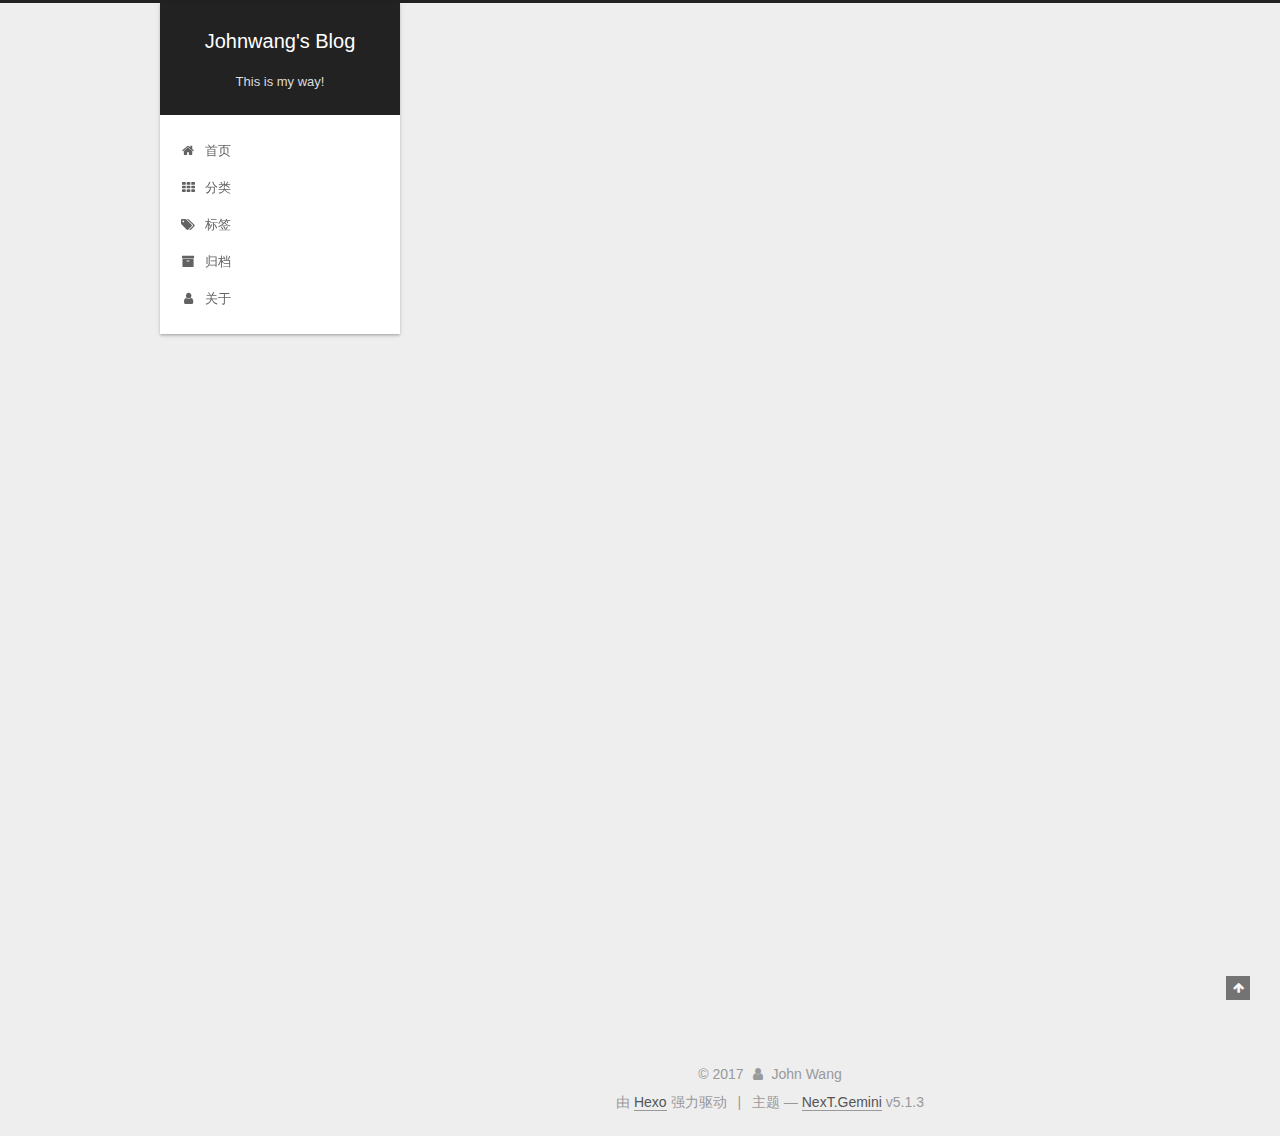
<file: index.html>
<!DOCTYPE html>



  


<html class="theme-next gemini use-motion" lang="zh-Hans">
<head>
  <meta charset="UTF-8"/>
<meta http-equiv="X-UA-Compatible" content="IE=edge" />
<meta name="viewport" content="width=device-width, initial-scale=1, maximum-scale=1"/>
<meta name="theme-color" content="#222">









<meta http-equiv="Cache-Control" content="no-transform" />
<meta http-equiv="Cache-Control" content="no-siteapp" />
















  
  
  <link href="/lib/fancybox/source/jquery.fancybox.css?v=2.1.5" rel="stylesheet" type="text/css" />







<link href="/lib/font-awesome/css/font-awesome.min.css?v=4.6.2" rel="stylesheet" type="text/css" />

<link href="/css/main.css?v=5.1.3" rel="stylesheet" type="text/css" />


  <link rel="apple-touch-icon" sizes="180x180" href="/images/apple-touch-icon.png?v=5.1.3">


  <link rel="icon" type="image/png" sizes="32x32" href="/images/favicon-32x32.png?v=5.1.3">


  <link rel="icon" type="image/png" sizes="16x16" href="/images/favicon-16x16.png?v=5.1.3">


  <link rel="mask-icon" href="/images/logo.svg?v=5.1.3" color="#222">





  <meta name="keywords" content="Hexo, NexT" />










<meta name="description" content="天下皆白 唯我独黑">
<meta property="og:type" content="website">
<meta property="og:title" content="Johnwang&#39;s Blog">
<meta property="og:url" content="http://yoursite.com/index.html">
<meta property="og:site_name" content="Johnwang&#39;s Blog">
<meta property="og:description" content="天下皆白 唯我独黑">
<meta property="og:locale" content="zh-Hans">
<meta name="twitter:card" content="summary">
<meta name="twitter:title" content="Johnwang&#39;s Blog">
<meta name="twitter:description" content="天下皆白 唯我独黑">



<script type="text/javascript" id="hexo.configurations">
  var NexT = window.NexT || {};
  var CONFIG = {
    root: '/',
    scheme: 'Gemini',
    version: '5.1.3',
    sidebar: {"position":"left","display":"post","offset":12,"b2t":false,"scrollpercent":false,"onmobile":false},
    fancybox: true,
    tabs: true,
    motion: {"enable":true,"async":false,"transition":{"post_block":"fadeIn","post_header":"slideDownIn","post_body":"slideDownIn","coll_header":"slideLeftIn","sidebar":"slideUpIn"}},
    duoshuo: {
      userId: '0',
      author: '博主'
    },
    algolia: {
      applicationID: '',
      apiKey: '',
      indexName: '',
      hits: {"per_page":10},
      labels: {"input_placeholder":"Search for Posts","hits_empty":"We didn't find any results for the search: ${query}","hits_stats":"${hits} results found in ${time} ms"}
    }
  };
</script>



  <link rel="canonical" href="http://yoursite.com/"/>





  <title>Johnwang's Blog</title>
  








</head>

<body itemscope itemtype="http://schema.org/WebPage" lang="zh-Hans">

  
  
    
  

  <div class="container sidebar-position-left 
  page-home">
    <div class="headband"></div>

    <header id="header" class="header" itemscope itemtype="http://schema.org/WPHeader">
      <div class="header-inner"><div class="site-brand-wrapper">
  <div class="site-meta ">
    

    <div class="custom-logo-site-title">
      <a href="/"  class="brand" rel="start">
        <span class="logo-line-before"><i></i></span>
        <span class="site-title">Johnwang's Blog</span>
        <span class="logo-line-after"><i></i></span>
      </a>
    </div>
      
        <p class="site-subtitle">This is my way!</p>
      
  </div>

  <div class="site-nav-toggle">
    <button>
      <span class="btn-bar"></span>
      <span class="btn-bar"></span>
      <span class="btn-bar"></span>
    </button>
  </div>
</div>

<nav class="site-nav">
  

  
    <ul id="menu" class="menu">
      
        
        <li class="menu-item menu-item-home">
          <a href="/" rel="section">
            
              <i class="menu-item-icon fa fa-fw fa-home"></i> <br />
            
            首页
          </a>
        </li>
      
        
        <li class="menu-item menu-item-categories">
          <a href="/categories/" rel="section">
            
              <i class="menu-item-icon fa fa-fw fa-th"></i> <br />
            
            分类
          </a>
        </li>
      
        
        <li class="menu-item menu-item-tags">
          <a href="/tags/" rel="section">
            
              <i class="menu-item-icon fa fa-fw fa-tags"></i> <br />
            
            标签
          </a>
        </li>
      
        
        <li class="menu-item menu-item-archives">
          <a href="/archives/" rel="section">
            
              <i class="menu-item-icon fa fa-fw fa-archive"></i> <br />
            
            归档
          </a>
        </li>
      
        
        <li class="menu-item menu-item-about">
          <a href="/about/" rel="section">
            
              <i class="menu-item-icon fa fa-fw fa-user"></i> <br />
            
            关于
          </a>
        </li>
      

      
    </ul>
  

  
</nav>



 </div>
    </header>

    <main id="main" class="main">
      <div class="main-inner">
        <div class="content-wrap">
          <div id="content" class="content">
            
  <section id="posts" class="posts-expand">
    
      

  

  
  
  

  <article class="post post-type-normal" itemscope itemtype="http://schema.org/Article">
  
  
  
  <div class="post-block">
    <link itemprop="mainEntityOfPage" href="http://yoursite.com/2017/11/15/hello-world/">

    <span hidden itemprop="author" itemscope itemtype="http://schema.org/Person">
      <meta itemprop="name" content="John Wang">
      <meta itemprop="description" content="">
      <meta itemprop="image" content="/images/avatar.gif">
    </span>

    <span hidden itemprop="publisher" itemscope itemtype="http://schema.org/Organization">
      <meta itemprop="name" content="Johnwang's Blog">
    </span>

    
      <header class="post-header">

        
        
          <h1 class="post-title" itemprop="name headline">
                
                <a class="post-title-link" href="/2017/11/15/hello-world/" itemprop="url">Hello World</a></h1>
        

        <div class="post-meta">
          <span class="post-time">
            
              <span class="post-meta-item-icon">
                <i class="fa fa-calendar-o"></i>
              </span>
              
                <span class="post-meta-item-text">发表于</span>
              
              <time title="创建于" itemprop="dateCreated datePublished" datetime="2017-11-15T16:29:51+08:00">
                2017-11-15
              </time>
            

            

            
          </span>

          

          
            
          

          
          

          

          

          

        </div>
      </header>
    

    
    
    
    <div class="post-body" itemprop="articleBody">

      
      

      
        
          
            <p>Welcome to <a href="https://hexo.io/" target="_blank" rel="external">Hexo</a>! This is your very first post. Check <a href="https://hexo.io/docs/" target="_blank" rel="external">documentation</a> for more info. If you get any problems when using Hexo, you can find the answer in <a href="https://hexo.io/docs/troubleshooting.html" target="_blank" rel="external">troubleshooting</a> or you can ask me on <a href="https://github.com/hexojs/hexo/issues" target="_blank" rel="external">GitHub</a>.</p>
<h2 id="Quick-Start"><a href="#Quick-Start" class="headerlink" title="Quick Start"></a>Quick Start</h2><h3 id="Create-a-new-post"><a href="#Create-a-new-post" class="headerlink" title="Create a new post"></a>Create a new post</h3><figure class="highlight bash"><table><tr><td class="gutter"><pre><span class="line">1</span><br></pre></td><td class="code"><pre><span class="line">$ hexo new <span class="string">"My New Post"</span></span><br></pre></td></tr></table></figure>
<p>More info: <a href="https://hexo.io/docs/writing.html" target="_blank" rel="external">Writing</a></p>
<h3 id="Run-server"><a href="#Run-server" class="headerlink" title="Run server"></a>Run server</h3><figure class="highlight bash"><table><tr><td class="gutter"><pre><span class="line">1</span><br></pre></td><td class="code"><pre><span class="line">$ hexo server</span><br></pre></td></tr></table></figure>
<p>More info: <a href="https://hexo.io/docs/server.html" target="_blank" rel="external">Server</a></p>
<h3 id="Generate-static-files"><a href="#Generate-static-files" class="headerlink" title="Generate static files"></a>Generate static files</h3><figure class="highlight bash"><table><tr><td class="gutter"><pre><span class="line">1</span><br></pre></td><td class="code"><pre><span class="line">$ hexo generate</span><br></pre></td></tr></table></figure>
<p>More info: <a href="https://hexo.io/docs/generating.html" target="_blank" rel="external">Generating</a></p>
<h3 id="Deploy-to-remote-sites"><a href="#Deploy-to-remote-sites" class="headerlink" title="Deploy to remote sites"></a>Deploy to remote sites</h3><figure class="highlight bash"><table><tr><td class="gutter"><pre><span class="line">1</span><br></pre></td><td class="code"><pre><span class="line">$ hexo deploy</span><br></pre></td></tr></table></figure>
<p>More info: <a href="https://hexo.io/docs/deployment.html" target="_blank" rel="external">Deployment</a></p>

          
        
      
    </div>
    
    
    

    

    

    

    <footer class="post-footer">
      

      

      

      
      
        <div class="post-eof"></div>
      
    </footer>
  </div>
  
  
  
  </article>


    
  </section>

  


          </div>
          


          

        </div>
        
          
  
  <div class="sidebar-toggle">
    <div class="sidebar-toggle-line-wrap">
      <span class="sidebar-toggle-line sidebar-toggle-line-first"></span>
      <span class="sidebar-toggle-line sidebar-toggle-line-middle"></span>
      <span class="sidebar-toggle-line sidebar-toggle-line-last"></span>
    </div>
  </div>

  <aside id="sidebar" class="sidebar">
    
    <div class="sidebar-inner">

      

      

      <section class="site-overview-wrap sidebar-panel sidebar-panel-active">
        <div class="site-overview">
          <div class="site-author motion-element" itemprop="author" itemscope itemtype="http://schema.org/Person">
            
              <img class="site-author-image" itemprop="image"
                src="/images/avatar.gif"
                alt="John Wang" />
            
              <p class="site-author-name" itemprop="name">John Wang</p>
              <p class="site-description motion-element" itemprop="description">天下皆白 唯我独黑</p>
          </div>

          <nav class="site-state motion-element">

            
              <div class="site-state-item site-state-posts">
              
                <a href="/archives/">
              
                  <span class="site-state-item-count">1</span>
                  <span class="site-state-item-name">日志</span>
                </a>
              </div>
            

            

            

          </nav>

          

          <div class="links-of-author motion-element">
            
          </div>

          
          

          
          

          

        </div>
      </section>

      

      

    </div>
  </aside>


        
      </div>
    </main>

    <footer id="footer" class="footer">
      <div class="footer-inner">
        <div class="copyright">&copy; <span itemprop="copyrightYear">2017</span>
  <span class="with-love">
    <i class="fa fa-user"></i>
  </span>
  <span class="author" itemprop="copyrightHolder">John Wang</span>

  
</div>


  <div class="powered-by">由 <a class="theme-link" target="_blank" href="https://hexo.io">Hexo</a> 强力驱动</div>



  <span class="post-meta-divider">|</span>



  <div class="theme-info">主题 &mdash; <a class="theme-link" target="_blank" href="https://github.com/iissnan/hexo-theme-next">NexT.Gemini</a> v5.1.3</div>




        







        
      </div>
    </footer>

    
      <div class="back-to-top">
        <i class="fa fa-arrow-up"></i>
        
      </div>
    

  </div>

  

<script type="text/javascript">
  if (Object.prototype.toString.call(window.Promise) !== '[object Function]') {
    window.Promise = null;
  }
</script>









  












  
  <script type="text/javascript" src="/lib/jquery/index.js?v=2.1.3"></script>

  
  <script type="text/javascript" src="/lib/fastclick/lib/fastclick.min.js?v=1.0.6"></script>

  
  <script type="text/javascript" src="/lib/jquery_lazyload/jquery.lazyload.js?v=1.9.7"></script>

  
  <script type="text/javascript" src="/lib/velocity/velocity.min.js?v=1.2.1"></script>

  
  <script type="text/javascript" src="/lib/velocity/velocity.ui.min.js?v=1.2.1"></script>

  
  <script type="text/javascript" src="/lib/fancybox/source/jquery.fancybox.pack.js?v=2.1.5"></script>


  


  <script type="text/javascript" src="/js/src/utils.js?v=5.1.3"></script>

  <script type="text/javascript" src="/js/src/motion.js?v=5.1.3"></script>



  
  


  <script type="text/javascript" src="/js/src/affix.js?v=5.1.3"></script>

  <script type="text/javascript" src="/js/src/schemes/pisces.js?v=5.1.3"></script>



  

  


  <script type="text/javascript" src="/js/src/bootstrap.js?v=5.1.3"></script>



  


  




	





  





  








  





  

  

  

  

  

  

</body>
</html>
</file>
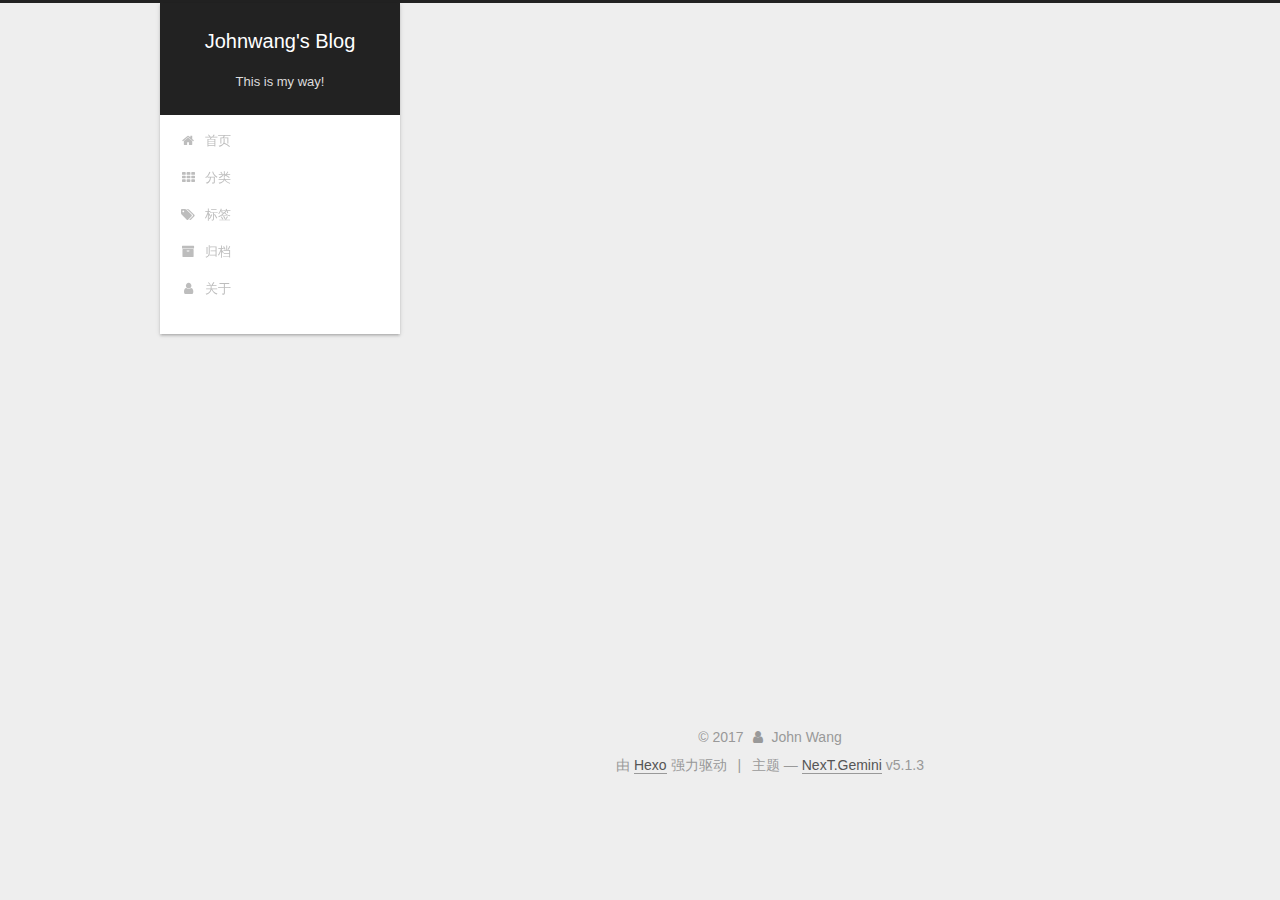
<file: about/index.html>
<!DOCTYPE html>



  


<html class="theme-next gemini use-motion" lang="zh-Hans">
<head>
  <meta charset="UTF-8"/>
<meta http-equiv="X-UA-Compatible" content="IE=edge" />
<meta name="viewport" content="width=device-width, initial-scale=1, maximum-scale=1"/>
<meta name="theme-color" content="#222">









<meta http-equiv="Cache-Control" content="no-transform" />
<meta http-equiv="Cache-Control" content="no-siteapp" />
















  
  
  <link href="/lib/fancybox/source/jquery.fancybox.css?v=2.1.5" rel="stylesheet" type="text/css" />







<link href="/lib/font-awesome/css/font-awesome.min.css?v=4.6.2" rel="stylesheet" type="text/css" />

<link href="/css/main.css?v=5.1.3" rel="stylesheet" type="text/css" />


  <link rel="apple-touch-icon" sizes="180x180" href="/images/apple-touch-icon.png?v=5.1.3">


  <link rel="icon" type="image/png" sizes="32x32" href="/images/favicon-32x32.png?v=5.1.3">


  <link rel="icon" type="image/png" sizes="16x16" href="/images/favicon-16x16.png?v=5.1.3">


  <link rel="mask-icon" href="/images/logo.svg?v=5.1.3" color="#222">





  <meta name="keywords" content="Hexo, NexT" />










<meta name="description" content="天下皆白 唯我独黑">
<meta property="og:type" content="website">
<meta property="og:title" content="about">
<meta property="og:url" content="http://yoursite.com/about/index.html">
<meta property="og:site_name" content="Johnwang&#39;s Blog">
<meta property="og:description" content="天下皆白 唯我独黑">
<meta property="og:locale" content="zh-Hans">
<meta property="og:updated_time" content="2017-11-15T12:13:15.067Z">
<meta name="twitter:card" content="summary">
<meta name="twitter:title" content="about">
<meta name="twitter:description" content="天下皆白 唯我独黑">



<script type="text/javascript" id="hexo.configurations">
  var NexT = window.NexT || {};
  var CONFIG = {
    root: '/',
    scheme: 'Gemini',
    version: '5.1.3',
    sidebar: {"position":"left","display":"post","offset":12,"b2t":false,"scrollpercent":false,"onmobile":false},
    fancybox: true,
    tabs: true,
    motion: {"enable":true,"async":false,"transition":{"post_block":"fadeIn","post_header":"slideDownIn","post_body":"slideDownIn","coll_header":"slideLeftIn","sidebar":"slideUpIn"}},
    duoshuo: {
      userId: '0',
      author: '博主'
    },
    algolia: {
      applicationID: '',
      apiKey: '',
      indexName: '',
      hits: {"per_page":10},
      labels: {"input_placeholder":"Search for Posts","hits_empty":"We didn't find any results for the search: ${query}","hits_stats":"${hits} results found in ${time} ms"}
    }
  };
</script>



  <link rel="canonical" href="http://yoursite.com/about/"/>





  <title>about | Johnwang's Blog</title>
  








</head>

<body itemscope itemtype="http://schema.org/WebPage" lang="zh-Hans">

  
  
    
  

  <div class="container sidebar-position-left page-post-detail">
    <div class="headband"></div>

    <header id="header" class="header" itemscope itemtype="http://schema.org/WPHeader">
      <div class="header-inner"><div class="site-brand-wrapper">
  <div class="site-meta ">
    

    <div class="custom-logo-site-title">
      <a href="/"  class="brand" rel="start">
        <span class="logo-line-before"><i></i></span>
        <span class="site-title">Johnwang's Blog</span>
        <span class="logo-line-after"><i></i></span>
      </a>
    </div>
      
        <p class="site-subtitle">This is my way!</p>
      
  </div>

  <div class="site-nav-toggle">
    <button>
      <span class="btn-bar"></span>
      <span class="btn-bar"></span>
      <span class="btn-bar"></span>
    </button>
  </div>
</div>

<nav class="site-nav">
  

  
    <ul id="menu" class="menu">
      
        
        <li class="menu-item menu-item-home">
          <a href="/" rel="section">
            
              <i class="menu-item-icon fa fa-fw fa-home"></i> <br />
            
            首页
          </a>
        </li>
      
        
        <li class="menu-item menu-item-categories">
          <a href="/categories/" rel="section">
            
              <i class="menu-item-icon fa fa-fw fa-th"></i> <br />
            
            分类
          </a>
        </li>
      
        
        <li class="menu-item menu-item-tags">
          <a href="/tags/" rel="section">
            
              <i class="menu-item-icon fa fa-fw fa-tags"></i> <br />
            
            标签
          </a>
        </li>
      
        
        <li class="menu-item menu-item-archives">
          <a href="/archives/" rel="section">
            
              <i class="menu-item-icon fa fa-fw fa-archive"></i> <br />
            
            归档
          </a>
        </li>
      
        
        <li class="menu-item menu-item-about">
          <a href="/about/" rel="section">
            
              <i class="menu-item-icon fa fa-fw fa-user"></i> <br />
            
            关于
          </a>
        </li>
      

      
    </ul>
  

  
</nav>



 </div>
    </header>

    <main id="main" class="main">
      <div class="main-inner">
        <div class="content-wrap">
          <div id="content" class="content">
            

  <div id="posts" class="posts-expand">
    
    
    
    <div class="post-block page">
      <header class="post-header">

	<h1 class="post-title" itemprop="name headline">about</h1>



</header>

      
      
      
      <div class="post-body">
        
        
          
        
      </div>
      
      
      
    </div>
    
    
    
  </div>


          </div>
          


          
  


        </div>
        
          
  
  <div class="sidebar-toggle">
    <div class="sidebar-toggle-line-wrap">
      <span class="sidebar-toggle-line sidebar-toggle-line-first"></span>
      <span class="sidebar-toggle-line sidebar-toggle-line-middle"></span>
      <span class="sidebar-toggle-line sidebar-toggle-line-last"></span>
    </div>
  </div>

  <aside id="sidebar" class="sidebar">
    
    <div class="sidebar-inner">

      

      

      <section class="site-overview-wrap sidebar-panel sidebar-panel-active">
        <div class="site-overview">
          <div class="site-author motion-element" itemprop="author" itemscope itemtype="http://schema.org/Person">
            
              <img class="site-author-image" itemprop="image"
                src="/images/avatar.gif"
                alt="John Wang" />
            
              <p class="site-author-name" itemprop="name">John Wang</p>
              <p class="site-description motion-element" itemprop="description">天下皆白 唯我独黑</p>
          </div>

          <nav class="site-state motion-element">

            
              <div class="site-state-item site-state-posts">
              
                <a href="/archives/">
              
                  <span class="site-state-item-count">1</span>
                  <span class="site-state-item-name">日志</span>
                </a>
              </div>
            

            

            

          </nav>

          

          <div class="links-of-author motion-element">
            
          </div>

          
          

          
          

          

        </div>
      </section>

      

      

    </div>
  </aside>


        
      </div>
    </main>

    <footer id="footer" class="footer">
      <div class="footer-inner">
        <div class="copyright">&copy; <span itemprop="copyrightYear">2017</span>
  <span class="with-love">
    <i class="fa fa-user"></i>
  </span>
  <span class="author" itemprop="copyrightHolder">John Wang</span>

  
</div>


  <div class="powered-by">由 <a class="theme-link" target="_blank" href="https://hexo.io">Hexo</a> 强力驱动</div>



  <span class="post-meta-divider">|</span>



  <div class="theme-info">主题 &mdash; <a class="theme-link" target="_blank" href="https://github.com/iissnan/hexo-theme-next">NexT.Gemini</a> v5.1.3</div>




        







        
      </div>
    </footer>

    
      <div class="back-to-top">
        <i class="fa fa-arrow-up"></i>
        
      </div>
    

  </div>

  

<script type="text/javascript">
  if (Object.prototype.toString.call(window.Promise) !== '[object Function]') {
    window.Promise = null;
  }
</script>









  












  
  <script type="text/javascript" src="/lib/jquery/index.js?v=2.1.3"></script>

  
  <script type="text/javascript" src="/lib/fastclick/lib/fastclick.min.js?v=1.0.6"></script>

  
  <script type="text/javascript" src="/lib/jquery_lazyload/jquery.lazyload.js?v=1.9.7"></script>

  
  <script type="text/javascript" src="/lib/velocity/velocity.min.js?v=1.2.1"></script>

  
  <script type="text/javascript" src="/lib/velocity/velocity.ui.min.js?v=1.2.1"></script>

  
  <script type="text/javascript" src="/lib/fancybox/source/jquery.fancybox.pack.js?v=2.1.5"></script>


  


  <script type="text/javascript" src="/js/src/utils.js?v=5.1.3"></script>

  <script type="text/javascript" src="/js/src/motion.js?v=5.1.3"></script>



  
  


  <script type="text/javascript" src="/js/src/affix.js?v=5.1.3"></script>

  <script type="text/javascript" src="/js/src/schemes/pisces.js?v=5.1.3"></script>



  
  <script type="text/javascript" src="/js/src/scrollspy.js?v=5.1.3"></script>
<script type="text/javascript" src="/js/src/post-details.js?v=5.1.3"></script>



  


  <script type="text/javascript" src="/js/src/bootstrap.js?v=5.1.3"></script>



  


  




	





  





  








  





  

  

  

  

  

  

</body>
</html>
</file>
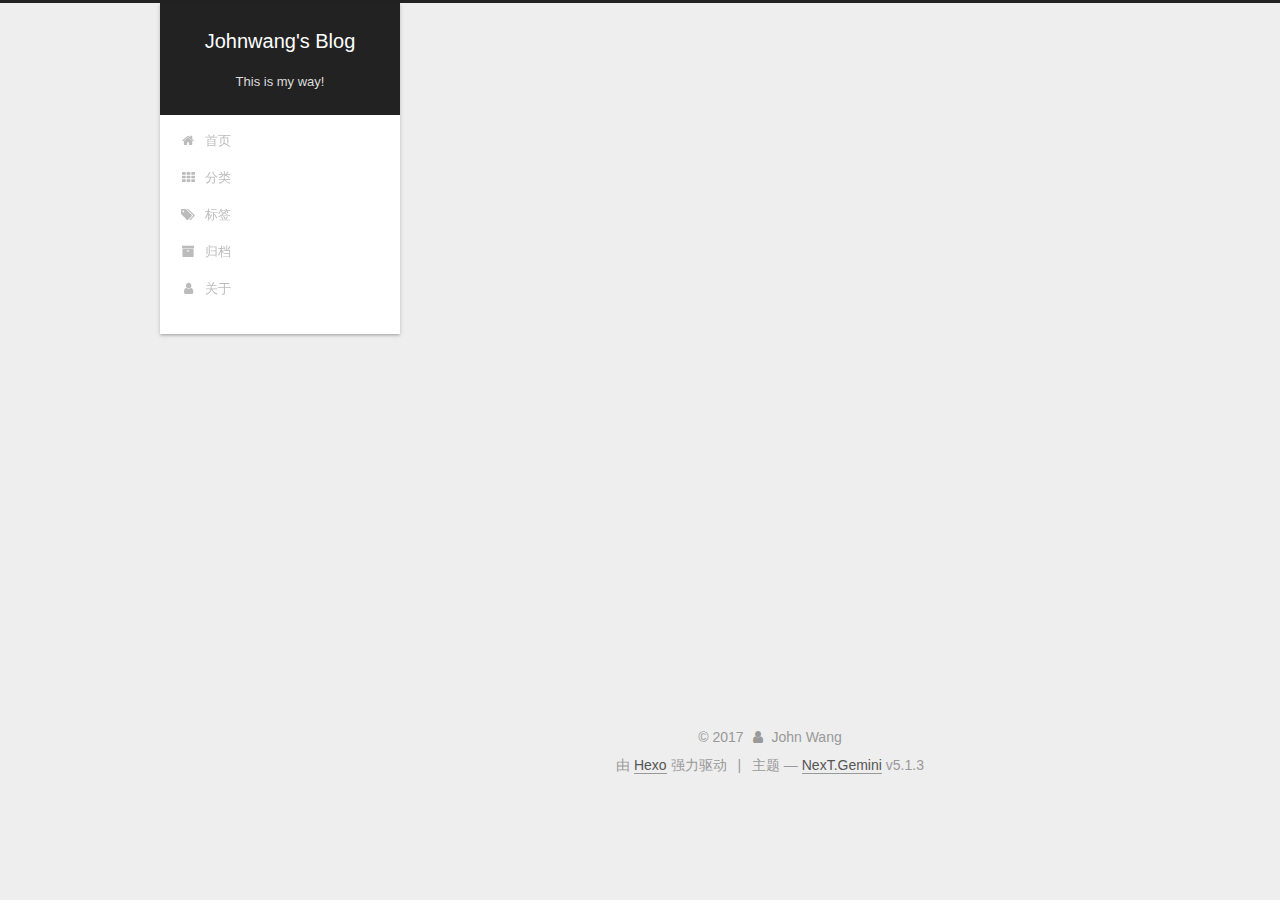
<file: archives/index.html>
<!DOCTYPE html>



  


<html class="theme-next gemini use-motion" lang="zh-Hans">
<head>
  <meta charset="UTF-8"/>
<meta http-equiv="X-UA-Compatible" content="IE=edge" />
<meta name="viewport" content="width=device-width, initial-scale=1, maximum-scale=1"/>
<meta name="theme-color" content="#222">









<meta http-equiv="Cache-Control" content="no-transform" />
<meta http-equiv="Cache-Control" content="no-siteapp" />
















  
  
  <link href="/lib/fancybox/source/jquery.fancybox.css?v=2.1.5" rel="stylesheet" type="text/css" />







<link href="/lib/font-awesome/css/font-awesome.min.css?v=4.6.2" rel="stylesheet" type="text/css" />

<link href="/css/main.css?v=5.1.3" rel="stylesheet" type="text/css" />


  <link rel="apple-touch-icon" sizes="180x180" href="/images/apple-touch-icon.png?v=5.1.3">


  <link rel="icon" type="image/png" sizes="32x32" href="/images/favicon-32x32.png?v=5.1.3">


  <link rel="icon" type="image/png" sizes="16x16" href="/images/favicon-16x16.png?v=5.1.3">


  <link rel="mask-icon" href="/images/logo.svg?v=5.1.3" color="#222">





  <meta name="keywords" content="Hexo, NexT" />










<meta name="description" content="天下皆白 唯我独黑">
<meta property="og:type" content="website">
<meta property="og:title" content="Johnwang&#39;s Blog">
<meta property="og:url" content="http://yoursite.com/archives/index.html">
<meta property="og:site_name" content="Johnwang&#39;s Blog">
<meta property="og:description" content="天下皆白 唯我独黑">
<meta property="og:locale" content="zh-Hans">
<meta name="twitter:card" content="summary">
<meta name="twitter:title" content="Johnwang&#39;s Blog">
<meta name="twitter:description" content="天下皆白 唯我独黑">



<script type="text/javascript" id="hexo.configurations">
  var NexT = window.NexT || {};
  var CONFIG = {
    root: '/',
    scheme: 'Gemini',
    version: '5.1.3',
    sidebar: {"position":"left","display":"post","offset":12,"b2t":false,"scrollpercent":false,"onmobile":false},
    fancybox: true,
    tabs: true,
    motion: {"enable":true,"async":false,"transition":{"post_block":"fadeIn","post_header":"slideDownIn","post_body":"slideDownIn","coll_header":"slideLeftIn","sidebar":"slideUpIn"}},
    duoshuo: {
      userId: '0',
      author: '博主'
    },
    algolia: {
      applicationID: '',
      apiKey: '',
      indexName: '',
      hits: {"per_page":10},
      labels: {"input_placeholder":"Search for Posts","hits_empty":"We didn't find any results for the search: ${query}","hits_stats":"${hits} results found in ${time} ms"}
    }
  };
</script>



  <link rel="canonical" href="http://yoursite.com/archives/"/>





  <title>归档 | Johnwang's Blog</title>
  








</head>

<body itemscope itemtype="http://schema.org/WebPage" lang="zh-Hans">

  
  
    
  

  <div class="container sidebar-position-left page-archive">
    <div class="headband"></div>

    <header id="header" class="header" itemscope itemtype="http://schema.org/WPHeader">
      <div class="header-inner"><div class="site-brand-wrapper">
  <div class="site-meta ">
    

    <div class="custom-logo-site-title">
      <a href="/"  class="brand" rel="start">
        <span class="logo-line-before"><i></i></span>
        <span class="site-title">Johnwang's Blog</span>
        <span class="logo-line-after"><i></i></span>
      </a>
    </div>
      
        <p class="site-subtitle">This is my way!</p>
      
  </div>

  <div class="site-nav-toggle">
    <button>
      <span class="btn-bar"></span>
      <span class="btn-bar"></span>
      <span class="btn-bar"></span>
    </button>
  </div>
</div>

<nav class="site-nav">
  

  
    <ul id="menu" class="menu">
      
        
        <li class="menu-item menu-item-home">
          <a href="/" rel="section">
            
              <i class="menu-item-icon fa fa-fw fa-home"></i> <br />
            
            首页
          </a>
        </li>
      
        
        <li class="menu-item menu-item-categories">
          <a href="/categories/" rel="section">
            
              <i class="menu-item-icon fa fa-fw fa-th"></i> <br />
            
            分类
          </a>
        </li>
      
        
        <li class="menu-item menu-item-tags">
          <a href="/tags/" rel="section">
            
              <i class="menu-item-icon fa fa-fw fa-tags"></i> <br />
            
            标签
          </a>
        </li>
      
        
        <li class="menu-item menu-item-archives">
          <a href="/archives/" rel="section">
            
              <i class="menu-item-icon fa fa-fw fa-archive"></i> <br />
            
            归档
          </a>
        </li>
      
        
        <li class="menu-item menu-item-about">
          <a href="/about/" rel="section">
            
              <i class="menu-item-icon fa fa-fw fa-user"></i> <br />
            
            关于
          </a>
        </li>
      

      
    </ul>
  

  
</nav>



 </div>
    </header>

    <main id="main" class="main">
      <div class="main-inner">
        <div class="content-wrap">
          <div id="content" class="content">
            

  
  
  
  <div class="post-block archive">
    <div id="posts" class="posts-collapse">
      <span class="archive-move-on"></span>

      <span class="archive-page-counter">
        
        
        
          
        
        嗯..! 目前共计 1 篇日志。 继续努力。
      </span>

      

        
        
        

        
          
          <div class="collection-title">
            <h1 class="archive-year" id="archive-year-2017">2017</h1>
          </div>
        
        

        

  <article class="post post-type-normal" itemscope itemtype="http://schema.org/Article">
    <header class="post-header">

      <h2 class="post-title">
        
            <a class="post-title-link" href="/2017/11/15/hello-world/" itemprop="url">
              
                <span itemprop="name">Hello World</span>
              
            </a>
        
      </h2>

      <div class="post-meta">
        <time class="post-time" itemprop="dateCreated"
              datetime="2017-11-15T16:29:51+08:00"
              content="2017-11-15" >
          11-15
        </time>
      </div>

    </header>
  </article>



      

    </div>
  </div>
  
  
  

  



          </div>
          


          

        </div>
        
          
  
  <div class="sidebar-toggle">
    <div class="sidebar-toggle-line-wrap">
      <span class="sidebar-toggle-line sidebar-toggle-line-first"></span>
      <span class="sidebar-toggle-line sidebar-toggle-line-middle"></span>
      <span class="sidebar-toggle-line sidebar-toggle-line-last"></span>
    </div>
  </div>

  <aside id="sidebar" class="sidebar">
    
    <div class="sidebar-inner">

      

      

      <section class="site-overview-wrap sidebar-panel sidebar-panel-active">
        <div class="site-overview">
          <div class="site-author motion-element" itemprop="author" itemscope itemtype="http://schema.org/Person">
            
              <img class="site-author-image" itemprop="image"
                src="/images/avatar.gif"
                alt="John Wang" />
            
              <p class="site-author-name" itemprop="name">John Wang</p>
              <p class="site-description motion-element" itemprop="description">天下皆白 唯我独黑</p>
          </div>

          <nav class="site-state motion-element">

            
              <div class="site-state-item site-state-posts">
              
                <a href="/archives/">
              
                  <span class="site-state-item-count">1</span>
                  <span class="site-state-item-name">日志</span>
                </a>
              </div>
            

            

            

          </nav>

          

          <div class="links-of-author motion-element">
            
          </div>

          
          

          
          

          

        </div>
      </section>

      

      

    </div>
  </aside>


        
      </div>
    </main>

    <footer id="footer" class="footer">
      <div class="footer-inner">
        <div class="copyright">&copy; <span itemprop="copyrightYear">2017</span>
  <span class="with-love">
    <i class="fa fa-user"></i>
  </span>
  <span class="author" itemprop="copyrightHolder">John Wang</span>

  
</div>


  <div class="powered-by">由 <a class="theme-link" target="_blank" href="https://hexo.io">Hexo</a> 强力驱动</div>



  <span class="post-meta-divider">|</span>



  <div class="theme-info">主题 &mdash; <a class="theme-link" target="_blank" href="https://github.com/iissnan/hexo-theme-next">NexT.Gemini</a> v5.1.3</div>




        







        
      </div>
    </footer>

    
      <div class="back-to-top">
        <i class="fa fa-arrow-up"></i>
        
      </div>
    

  </div>

  

<script type="text/javascript">
  if (Object.prototype.toString.call(window.Promise) !== '[object Function]') {
    window.Promise = null;
  }
</script>









  












  
  <script type="text/javascript" src="/lib/jquery/index.js?v=2.1.3"></script>

  
  <script type="text/javascript" src="/lib/fastclick/lib/fastclick.min.js?v=1.0.6"></script>

  
  <script type="text/javascript" src="/lib/jquery_lazyload/jquery.lazyload.js?v=1.9.7"></script>

  
  <script type="text/javascript" src="/lib/velocity/velocity.min.js?v=1.2.1"></script>

  
  <script type="text/javascript" src="/lib/velocity/velocity.ui.min.js?v=1.2.1"></script>

  
  <script type="text/javascript" src="/lib/fancybox/source/jquery.fancybox.pack.js?v=2.1.5"></script>


  


  <script type="text/javascript" src="/js/src/utils.js?v=5.1.3"></script>

  <script type="text/javascript" src="/js/src/motion.js?v=5.1.3"></script>



  
  


  <script type="text/javascript" src="/js/src/affix.js?v=5.1.3"></script>

  <script type="text/javascript" src="/js/src/schemes/pisces.js?v=5.1.3"></script>



  

  


  <script type="text/javascript" src="/js/src/bootstrap.js?v=5.1.3"></script>



  


  




	





  





  








  





  

  

  

  

  

  

</body>
</html>
</file>
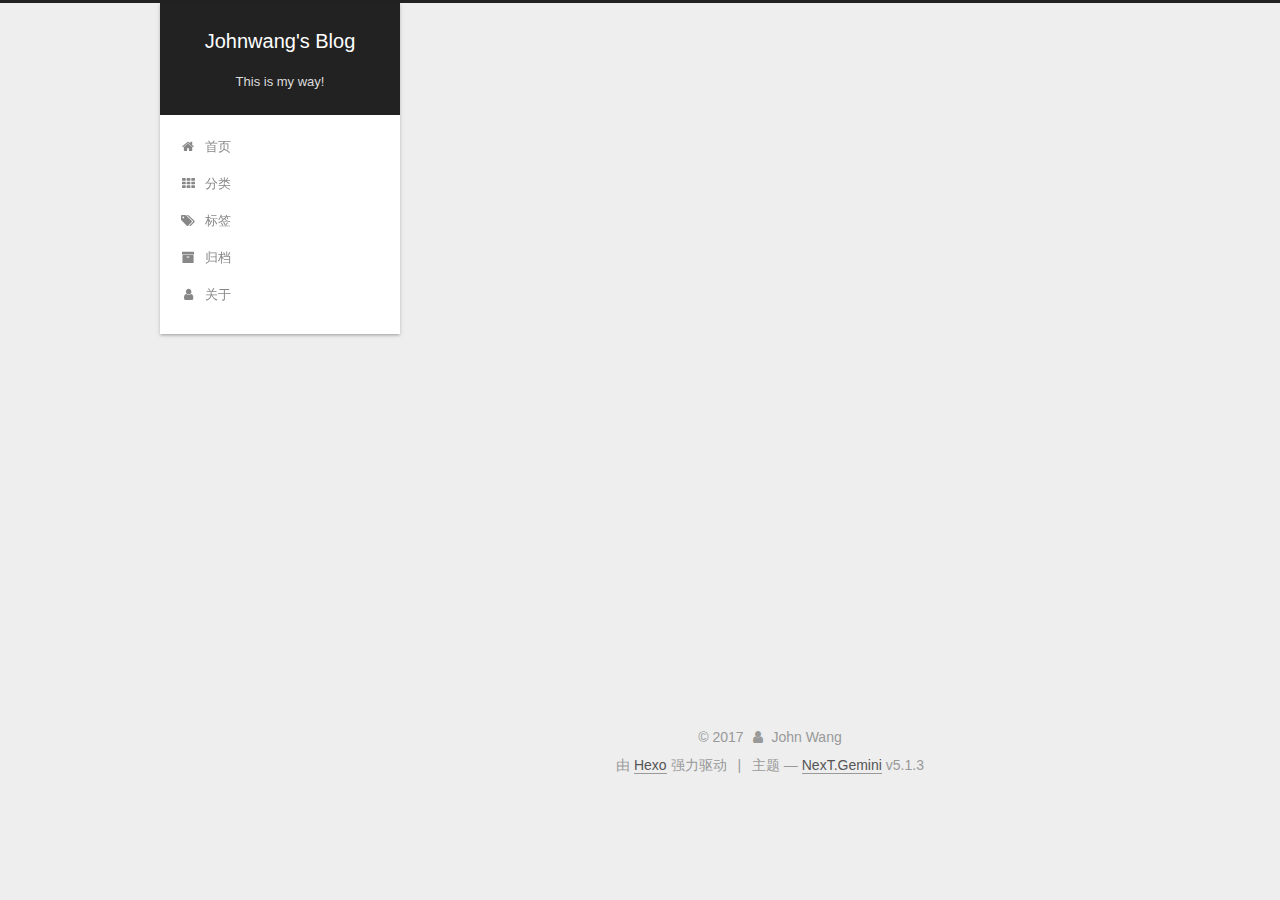
<file: categories/index.html>
<!DOCTYPE html>



  


<html class="theme-next gemini use-motion" lang="zh-Hans">
<head>
  <meta charset="UTF-8"/>
<meta http-equiv="X-UA-Compatible" content="IE=edge" />
<meta name="viewport" content="width=device-width, initial-scale=1, maximum-scale=1"/>
<meta name="theme-color" content="#222">









<meta http-equiv="Cache-Control" content="no-transform" />
<meta http-equiv="Cache-Control" content="no-siteapp" />
















  
  
  <link href="/lib/fancybox/source/jquery.fancybox.css?v=2.1.5" rel="stylesheet" type="text/css" />







<link href="/lib/font-awesome/css/font-awesome.min.css?v=4.6.2" rel="stylesheet" type="text/css" />

<link href="/css/main.css?v=5.1.3" rel="stylesheet" type="text/css" />


  <link rel="apple-touch-icon" sizes="180x180" href="/images/apple-touch-icon.png?v=5.1.3">


  <link rel="icon" type="image/png" sizes="32x32" href="/images/favicon-32x32.png?v=5.1.3">


  <link rel="icon" type="image/png" sizes="16x16" href="/images/favicon-16x16.png?v=5.1.3">


  <link rel="mask-icon" href="/images/logo.svg?v=5.1.3" color="#222">





  <meta name="keywords" content="Hexo, NexT" />










<meta name="description" content="天下皆白 唯我独黑">
<meta property="og:type" content="website">
<meta property="og:title" content="categories">
<meta property="og:url" content="http://yoursite.com/categories/index.html">
<meta property="og:site_name" content="Johnwang&#39;s Blog">
<meta property="og:description" content="天下皆白 唯我独黑">
<meta property="og:locale" content="zh-Hans">
<meta property="og:updated_time" content="2017-11-15T12:13:33.050Z">
<meta name="twitter:card" content="summary">
<meta name="twitter:title" content="categories">
<meta name="twitter:description" content="天下皆白 唯我独黑">



<script type="text/javascript" id="hexo.configurations">
  var NexT = window.NexT || {};
  var CONFIG = {
    root: '/',
    scheme: 'Gemini',
    version: '5.1.3',
    sidebar: {"position":"left","display":"post","offset":12,"b2t":false,"scrollpercent":false,"onmobile":false},
    fancybox: true,
    tabs: true,
    motion: {"enable":true,"async":false,"transition":{"post_block":"fadeIn","post_header":"slideDownIn","post_body":"slideDownIn","coll_header":"slideLeftIn","sidebar":"slideUpIn"}},
    duoshuo: {
      userId: '0',
      author: '博主'
    },
    algolia: {
      applicationID: '',
      apiKey: '',
      indexName: '',
      hits: {"per_page":10},
      labels: {"input_placeholder":"Search for Posts","hits_empty":"We didn't find any results for the search: ${query}","hits_stats":"${hits} results found in ${time} ms"}
    }
  };
</script>



  <link rel="canonical" href="http://yoursite.com/categories/"/>





  <title>categories | Johnwang's Blog</title>
  








</head>

<body itemscope itemtype="http://schema.org/WebPage" lang="zh-Hans">

  
  
    
  

  <div class="container sidebar-position-left page-post-detail">
    <div class="headband"></div>

    <header id="header" class="header" itemscope itemtype="http://schema.org/WPHeader">
      <div class="header-inner"><div class="site-brand-wrapper">
  <div class="site-meta ">
    

    <div class="custom-logo-site-title">
      <a href="/"  class="brand" rel="start">
        <span class="logo-line-before"><i></i></span>
        <span class="site-title">Johnwang's Blog</span>
        <span class="logo-line-after"><i></i></span>
      </a>
    </div>
      
        <p class="site-subtitle">This is my way!</p>
      
  </div>

  <div class="site-nav-toggle">
    <button>
      <span class="btn-bar"></span>
      <span class="btn-bar"></span>
      <span class="btn-bar"></span>
    </button>
  </div>
</div>

<nav class="site-nav">
  

  
    <ul id="menu" class="menu">
      
        
        <li class="menu-item menu-item-home">
          <a href="/" rel="section">
            
              <i class="menu-item-icon fa fa-fw fa-home"></i> <br />
            
            首页
          </a>
        </li>
      
        
        <li class="menu-item menu-item-categories">
          <a href="/categories/" rel="section">
            
              <i class="menu-item-icon fa fa-fw fa-th"></i> <br />
            
            分类
          </a>
        </li>
      
        
        <li class="menu-item menu-item-tags">
          <a href="/tags/" rel="section">
            
              <i class="menu-item-icon fa fa-fw fa-tags"></i> <br />
            
            标签
          </a>
        </li>
      
        
        <li class="menu-item menu-item-archives">
          <a href="/archives/" rel="section">
            
              <i class="menu-item-icon fa fa-fw fa-archive"></i> <br />
            
            归档
          </a>
        </li>
      
        
        <li class="menu-item menu-item-about">
          <a href="/about/" rel="section">
            
              <i class="menu-item-icon fa fa-fw fa-user"></i> <br />
            
            关于
          </a>
        </li>
      

      
    </ul>
  

  
</nav>



 </div>
    </header>

    <main id="main" class="main">
      <div class="main-inner">
        <div class="content-wrap">
          <div id="content" class="content">
            

  <div id="posts" class="posts-expand">
    
    
    
    <div class="post-block page">
      <header class="post-header">

	<h1 class="post-title" itemprop="name headline">categories</h1>



</header>

      
      
      
      <div class="post-body">
        
        
          <div class="category-all-page">
            <div class="category-all-title">
                暂无分类
            </div>
            <div class="category-all">
              
            </div>
          </div>
        
      </div>
      
      
      
    </div>
    
    
    
  </div>


          </div>
          


          
  


        </div>
        
          
  
  <div class="sidebar-toggle">
    <div class="sidebar-toggle-line-wrap">
      <span class="sidebar-toggle-line sidebar-toggle-line-first"></span>
      <span class="sidebar-toggle-line sidebar-toggle-line-middle"></span>
      <span class="sidebar-toggle-line sidebar-toggle-line-last"></span>
    </div>
  </div>

  <aside id="sidebar" class="sidebar">
    
    <div class="sidebar-inner">

      

      

      <section class="site-overview-wrap sidebar-panel sidebar-panel-active">
        <div class="site-overview">
          <div class="site-author motion-element" itemprop="author" itemscope itemtype="http://schema.org/Person">
            
              <img class="site-author-image" itemprop="image"
                src="/images/avatar.gif"
                alt="John Wang" />
            
              <p class="site-author-name" itemprop="name">John Wang</p>
              <p class="site-description motion-element" itemprop="description">天下皆白 唯我独黑</p>
          </div>

          <nav class="site-state motion-element">

            
              <div class="site-state-item site-state-posts">
              
                <a href="/archives/">
              
                  <span class="site-state-item-count">1</span>
                  <span class="site-state-item-name">日志</span>
                </a>
              </div>
            

            

            

          </nav>

          

          <div class="links-of-author motion-element">
            
          </div>

          
          

          
          

          

        </div>
      </section>

      

      

    </div>
  </aside>


        
      </div>
    </main>

    <footer id="footer" class="footer">
      <div class="footer-inner">
        <div class="copyright">&copy; <span itemprop="copyrightYear">2017</span>
  <span class="with-love">
    <i class="fa fa-user"></i>
  </span>
  <span class="author" itemprop="copyrightHolder">John Wang</span>

  
</div>


  <div class="powered-by">由 <a class="theme-link" target="_blank" href="https://hexo.io">Hexo</a> 强力驱动</div>



  <span class="post-meta-divider">|</span>



  <div class="theme-info">主题 &mdash; <a class="theme-link" target="_blank" href="https://github.com/iissnan/hexo-theme-next">NexT.Gemini</a> v5.1.3</div>




        







        
      </div>
    </footer>

    
      <div class="back-to-top">
        <i class="fa fa-arrow-up"></i>
        
      </div>
    

  </div>

  

<script type="text/javascript">
  if (Object.prototype.toString.call(window.Promise) !== '[object Function]') {
    window.Promise = null;
  }
</script>









  












  
  <script type="text/javascript" src="/lib/jquery/index.js?v=2.1.3"></script>

  
  <script type="text/javascript" src="/lib/fastclick/lib/fastclick.min.js?v=1.0.6"></script>

  
  <script type="text/javascript" src="/lib/jquery_lazyload/jquery.lazyload.js?v=1.9.7"></script>

  
  <script type="text/javascript" src="/lib/velocity/velocity.min.js?v=1.2.1"></script>

  
  <script type="text/javascript" src="/lib/velocity/velocity.ui.min.js?v=1.2.1"></script>

  
  <script type="text/javascript" src="/lib/fancybox/source/jquery.fancybox.pack.js?v=2.1.5"></script>


  


  <script type="text/javascript" src="/js/src/utils.js?v=5.1.3"></script>

  <script type="text/javascript" src="/js/src/motion.js?v=5.1.3"></script>



  
  


  <script type="text/javascript" src="/js/src/affix.js?v=5.1.3"></script>

  <script type="text/javascript" src="/js/src/schemes/pisces.js?v=5.1.3"></script>



  
  <script type="text/javascript" src="/js/src/scrollspy.js?v=5.1.3"></script>
<script type="text/javascript" src="/js/src/post-details.js?v=5.1.3"></script>



  


  <script type="text/javascript" src="/js/src/bootstrap.js?v=5.1.3"></script>



  


  




	





  





  








  





  

  

  

  

  

  

</body>
</html>
</file>
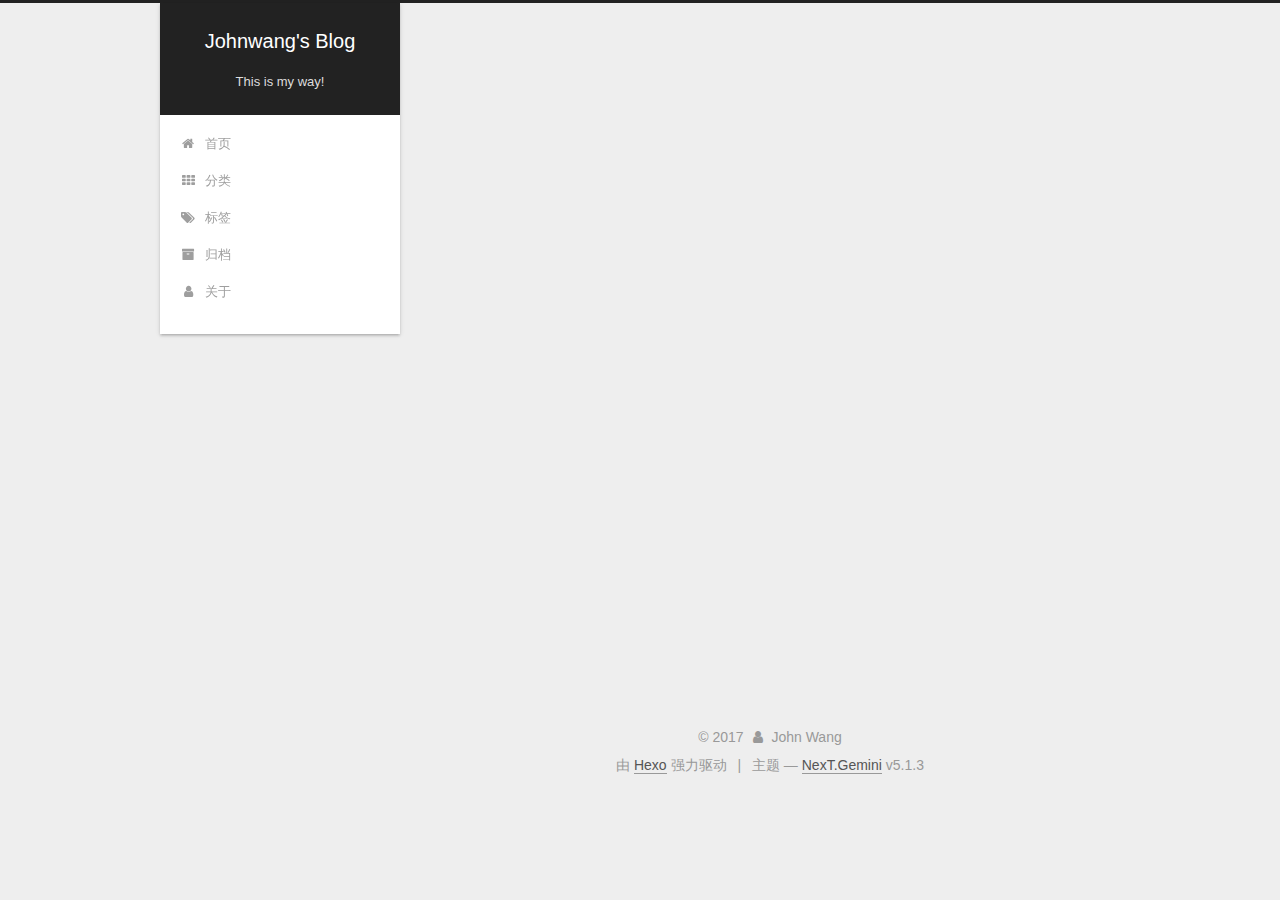
<file: tags/index.html>
<!DOCTYPE html>



  


<html class="theme-next gemini use-motion" lang="zh-Hans">
<head>
  <meta charset="UTF-8"/>
<meta http-equiv="X-UA-Compatible" content="IE=edge" />
<meta name="viewport" content="width=device-width, initial-scale=1, maximum-scale=1"/>
<meta name="theme-color" content="#222">









<meta http-equiv="Cache-Control" content="no-transform" />
<meta http-equiv="Cache-Control" content="no-siteapp" />
















  
  
  <link href="/lib/fancybox/source/jquery.fancybox.css?v=2.1.5" rel="stylesheet" type="text/css" />







<link href="/lib/font-awesome/css/font-awesome.min.css?v=4.6.2" rel="stylesheet" type="text/css" />

<link href="/css/main.css?v=5.1.3" rel="stylesheet" type="text/css" />


  <link rel="apple-touch-icon" sizes="180x180" href="/images/apple-touch-icon.png?v=5.1.3">


  <link rel="icon" type="image/png" sizes="32x32" href="/images/favicon-32x32.png?v=5.1.3">


  <link rel="icon" type="image/png" sizes="16x16" href="/images/favicon-16x16.png?v=5.1.3">


  <link rel="mask-icon" href="/images/logo.svg?v=5.1.3" color="#222">





  <meta name="keywords" content="Hexo, NexT" />










<meta name="description" content="天下皆白 唯我独黑">
<meta property="og:type" content="website">
<meta property="og:title" content="tags">
<meta property="og:url" content="http://yoursite.com/tags/index.html">
<meta property="og:site_name" content="Johnwang&#39;s Blog">
<meta property="og:description" content="天下皆白 唯我独黑">
<meta property="og:locale" content="zh-Hans">
<meta property="og:updated_time" content="2017-11-15T12:13:52.803Z">
<meta name="twitter:card" content="summary">
<meta name="twitter:title" content="tags">
<meta name="twitter:description" content="天下皆白 唯我独黑">



<script type="text/javascript" id="hexo.configurations">
  var NexT = window.NexT || {};
  var CONFIG = {
    root: '/',
    scheme: 'Gemini',
    version: '5.1.3',
    sidebar: {"position":"left","display":"post","offset":12,"b2t":false,"scrollpercent":false,"onmobile":false},
    fancybox: true,
    tabs: true,
    motion: {"enable":true,"async":false,"transition":{"post_block":"fadeIn","post_header":"slideDownIn","post_body":"slideDownIn","coll_header":"slideLeftIn","sidebar":"slideUpIn"}},
    duoshuo: {
      userId: '0',
      author: '博主'
    },
    algolia: {
      applicationID: '',
      apiKey: '',
      indexName: '',
      hits: {"per_page":10},
      labels: {"input_placeholder":"Search for Posts","hits_empty":"We didn't find any results for the search: ${query}","hits_stats":"${hits} results found in ${time} ms"}
    }
  };
</script>



  <link rel="canonical" href="http://yoursite.com/tags/"/>





  <title>tags | Johnwang's Blog</title>
  








</head>

<body itemscope itemtype="http://schema.org/WebPage" lang="zh-Hans">

  
  
    
  

  <div class="container sidebar-position-left page-post-detail">
    <div class="headband"></div>

    <header id="header" class="header" itemscope itemtype="http://schema.org/WPHeader">
      <div class="header-inner"><div class="site-brand-wrapper">
  <div class="site-meta ">
    

    <div class="custom-logo-site-title">
      <a href="/"  class="brand" rel="start">
        <span class="logo-line-before"><i></i></span>
        <span class="site-title">Johnwang's Blog</span>
        <span class="logo-line-after"><i></i></span>
      </a>
    </div>
      
        <p class="site-subtitle">This is my way!</p>
      
  </div>

  <div class="site-nav-toggle">
    <button>
      <span class="btn-bar"></span>
      <span class="btn-bar"></span>
      <span class="btn-bar"></span>
    </button>
  </div>
</div>

<nav class="site-nav">
  

  
    <ul id="menu" class="menu">
      
        
        <li class="menu-item menu-item-home">
          <a href="/" rel="section">
            
              <i class="menu-item-icon fa fa-fw fa-home"></i> <br />
            
            首页
          </a>
        </li>
      
        
        <li class="menu-item menu-item-categories">
          <a href="/categories/" rel="section">
            
              <i class="menu-item-icon fa fa-fw fa-th"></i> <br />
            
            分类
          </a>
        </li>
      
        
        <li class="menu-item menu-item-tags">
          <a href="/tags/" rel="section">
            
              <i class="menu-item-icon fa fa-fw fa-tags"></i> <br />
            
            标签
          </a>
        </li>
      
        
        <li class="menu-item menu-item-archives">
          <a href="/archives/" rel="section">
            
              <i class="menu-item-icon fa fa-fw fa-archive"></i> <br />
            
            归档
          </a>
        </li>
      
        
        <li class="menu-item menu-item-about">
          <a href="/about/" rel="section">
            
              <i class="menu-item-icon fa fa-fw fa-user"></i> <br />
            
            关于
          </a>
        </li>
      

      
    </ul>
  

  
</nav>



 </div>
    </header>

    <main id="main" class="main">
      <div class="main-inner">
        <div class="content-wrap">
          <div id="content" class="content">
            

  <div id="posts" class="posts-expand">
    
    
    
    <div class="post-block page">
      <header class="post-header">

	<h1 class="post-title" itemprop="name headline">tags</h1>



</header>

      
      
      
      <div class="post-body">
        
        
          <div class="tag-cloud">
            <div class="tag-cloud-title">
                暂无标签
            </div>
            <div class="tag-cloud-tags">
              
            </div>
          </div>
        
      </div>
      
      
      
    </div>
    
    
    
  </div>


          </div>
          


          
  


        </div>
        
          
  
  <div class="sidebar-toggle">
    <div class="sidebar-toggle-line-wrap">
      <span class="sidebar-toggle-line sidebar-toggle-line-first"></span>
      <span class="sidebar-toggle-line sidebar-toggle-line-middle"></span>
      <span class="sidebar-toggle-line sidebar-toggle-line-last"></span>
    </div>
  </div>

  <aside id="sidebar" class="sidebar">
    
    <div class="sidebar-inner">

      

      

      <section class="site-overview-wrap sidebar-panel sidebar-panel-active">
        <div class="site-overview">
          <div class="site-author motion-element" itemprop="author" itemscope itemtype="http://schema.org/Person">
            
              <img class="site-author-image" itemprop="image"
                src="/images/avatar.gif"
                alt="John Wang" />
            
              <p class="site-author-name" itemprop="name">John Wang</p>
              <p class="site-description motion-element" itemprop="description">天下皆白 唯我独黑</p>
          </div>

          <nav class="site-state motion-element">

            
              <div class="site-state-item site-state-posts">
              
                <a href="/archives/">
              
                  <span class="site-state-item-count">1</span>
                  <span class="site-state-item-name">日志</span>
                </a>
              </div>
            

            

            

          </nav>

          

          <div class="links-of-author motion-element">
            
          </div>

          
          

          
          

          

        </div>
      </section>

      

      

    </div>
  </aside>


        
      </div>
    </main>

    <footer id="footer" class="footer">
      <div class="footer-inner">
        <div class="copyright">&copy; <span itemprop="copyrightYear">2017</span>
  <span class="with-love">
    <i class="fa fa-user"></i>
  </span>
  <span class="author" itemprop="copyrightHolder">John Wang</span>

  
</div>


  <div class="powered-by">由 <a class="theme-link" target="_blank" href="https://hexo.io">Hexo</a> 强力驱动</div>



  <span class="post-meta-divider">|</span>



  <div class="theme-info">主题 &mdash; <a class="theme-link" target="_blank" href="https://github.com/iissnan/hexo-theme-next">NexT.Gemini</a> v5.1.3</div>




        







        
      </div>
    </footer>

    
      <div class="back-to-top">
        <i class="fa fa-arrow-up"></i>
        
      </div>
    

  </div>

  

<script type="text/javascript">
  if (Object.prototype.toString.call(window.Promise) !== '[object Function]') {
    window.Promise = null;
  }
</script>









  












  
  <script type="text/javascript" src="/lib/jquery/index.js?v=2.1.3"></script>

  
  <script type="text/javascript" src="/lib/fastclick/lib/fastclick.min.js?v=1.0.6"></script>

  
  <script type="text/javascript" src="/lib/jquery_lazyload/jquery.lazyload.js?v=1.9.7"></script>

  
  <script type="text/javascript" src="/lib/velocity/velocity.min.js?v=1.2.1"></script>

  
  <script type="text/javascript" src="/lib/velocity/velocity.ui.min.js?v=1.2.1"></script>

  
  <script type="text/javascript" src="/lib/fancybox/source/jquery.fancybox.pack.js?v=2.1.5"></script>


  


  <script type="text/javascript" src="/js/src/utils.js?v=5.1.3"></script>

  <script type="text/javascript" src="/js/src/motion.js?v=5.1.3"></script>



  
  


  <script type="text/javascript" src="/js/src/affix.js?v=5.1.3"></script>

  <script type="text/javascript" src="/js/src/schemes/pisces.js?v=5.1.3"></script>



  
  <script type="text/javascript" src="/js/src/scrollspy.js?v=5.1.3"></script>
<script type="text/javascript" src="/js/src/post-details.js?v=5.1.3"></script>



  


  <script type="text/javascript" src="/js/src/bootstrap.js?v=5.1.3"></script>



  


  




	





  





  








  





  

  

  

  

  

  

</body>
</html>
</file>
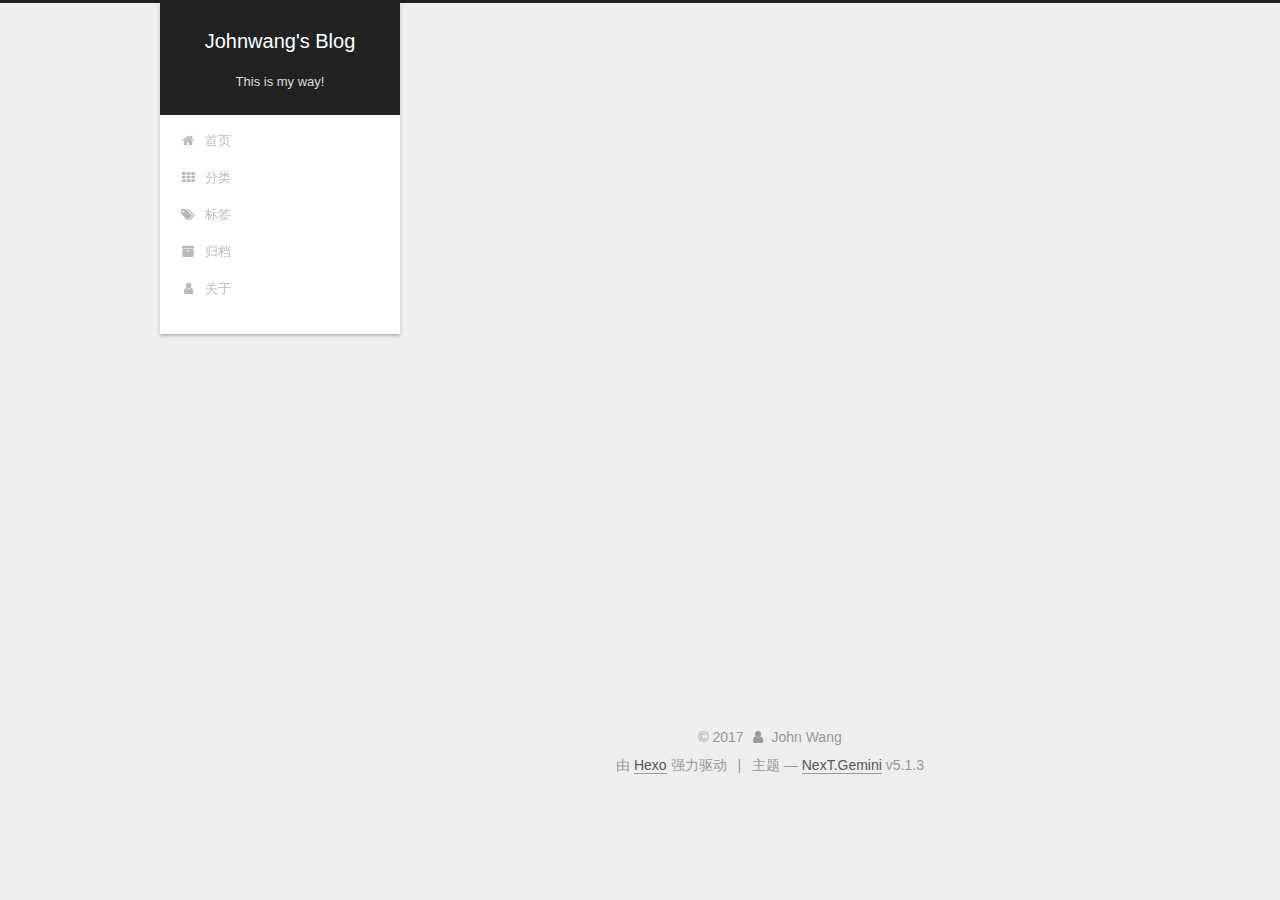
<file: archives/2017/index.html>
<!DOCTYPE html>



  


<html class="theme-next gemini use-motion" lang="zh-Hans">
<head>
  <meta charset="UTF-8"/>
<meta http-equiv="X-UA-Compatible" content="IE=edge" />
<meta name="viewport" content="width=device-width, initial-scale=1, maximum-scale=1"/>
<meta name="theme-color" content="#222">









<meta http-equiv="Cache-Control" content="no-transform" />
<meta http-equiv="Cache-Control" content="no-siteapp" />
















  
  
  <link href="/lib/fancybox/source/jquery.fancybox.css?v=2.1.5" rel="stylesheet" type="text/css" />







<link href="/lib/font-awesome/css/font-awesome.min.css?v=4.6.2" rel="stylesheet" type="text/css" />

<link href="/css/main.css?v=5.1.3" rel="stylesheet" type="text/css" />


  <link rel="apple-touch-icon" sizes="180x180" href="/images/apple-touch-icon.png?v=5.1.3">


  <link rel="icon" type="image/png" sizes="32x32" href="/images/favicon-32x32.png?v=5.1.3">


  <link rel="icon" type="image/png" sizes="16x16" href="/images/favicon-16x16.png?v=5.1.3">


  <link rel="mask-icon" href="/images/logo.svg?v=5.1.3" color="#222">





  <meta name="keywords" content="Hexo, NexT" />










<meta name="description" content="天下皆白 唯我独黑">
<meta property="og:type" content="website">
<meta property="og:title" content="Johnwang&#39;s Blog">
<meta property="og:url" content="http://yoursite.com/archives/2017/index.html">
<meta property="og:site_name" content="Johnwang&#39;s Blog">
<meta property="og:description" content="天下皆白 唯我独黑">
<meta property="og:locale" content="zh-Hans">
<meta name="twitter:card" content="summary">
<meta name="twitter:title" content="Johnwang&#39;s Blog">
<meta name="twitter:description" content="天下皆白 唯我独黑">



<script type="text/javascript" id="hexo.configurations">
  var NexT = window.NexT || {};
  var CONFIG = {
    root: '/',
    scheme: 'Gemini',
    version: '5.1.3',
    sidebar: {"position":"left","display":"post","offset":12,"b2t":false,"scrollpercent":false,"onmobile":false},
    fancybox: true,
    tabs: true,
    motion: {"enable":true,"async":false,"transition":{"post_block":"fadeIn","post_header":"slideDownIn","post_body":"slideDownIn","coll_header":"slideLeftIn","sidebar":"slideUpIn"}},
    duoshuo: {
      userId: '0',
      author: '博主'
    },
    algolia: {
      applicationID: '',
      apiKey: '',
      indexName: '',
      hits: {"per_page":10},
      labels: {"input_placeholder":"Search for Posts","hits_empty":"We didn't find any results for the search: ${query}","hits_stats":"${hits} results found in ${time} ms"}
    }
  };
</script>



  <link rel="canonical" href="http://yoursite.com/archives/2017/"/>





  <title>归档 | Johnwang's Blog</title>
  








</head>

<body itemscope itemtype="http://schema.org/WebPage" lang="zh-Hans">

  
  
    
  

  <div class="container sidebar-position-left page-archive">
    <div class="headband"></div>

    <header id="header" class="header" itemscope itemtype="http://schema.org/WPHeader">
      <div class="header-inner"><div class="site-brand-wrapper">
  <div class="site-meta ">
    

    <div class="custom-logo-site-title">
      <a href="/"  class="brand" rel="start">
        <span class="logo-line-before"><i></i></span>
        <span class="site-title">Johnwang's Blog</span>
        <span class="logo-line-after"><i></i></span>
      </a>
    </div>
      
        <p class="site-subtitle">This is my way!</p>
      
  </div>

  <div class="site-nav-toggle">
    <button>
      <span class="btn-bar"></span>
      <span class="btn-bar"></span>
      <span class="btn-bar"></span>
    </button>
  </div>
</div>

<nav class="site-nav">
  

  
    <ul id="menu" class="menu">
      
        
        <li class="menu-item menu-item-home">
          <a href="/" rel="section">
            
              <i class="menu-item-icon fa fa-fw fa-home"></i> <br />
            
            首页
          </a>
        </li>
      
        
        <li class="menu-item menu-item-categories">
          <a href="/categories/" rel="section">
            
              <i class="menu-item-icon fa fa-fw fa-th"></i> <br />
            
            分类
          </a>
        </li>
      
        
        <li class="menu-item menu-item-tags">
          <a href="/tags/" rel="section">
            
              <i class="menu-item-icon fa fa-fw fa-tags"></i> <br />
            
            标签
          </a>
        </li>
      
        
        <li class="menu-item menu-item-archives">
          <a href="/archives/" rel="section">
            
              <i class="menu-item-icon fa fa-fw fa-archive"></i> <br />
            
            归档
          </a>
        </li>
      
        
        <li class="menu-item menu-item-about">
          <a href="/about/" rel="section">
            
              <i class="menu-item-icon fa fa-fw fa-user"></i> <br />
            
            关于
          </a>
        </li>
      

      
    </ul>
  

  
</nav>



 </div>
    </header>

    <main id="main" class="main">
      <div class="main-inner">
        <div class="content-wrap">
          <div id="content" class="content">
            

  
  
  
  <div class="post-block archive">
    <div id="posts" class="posts-collapse">
      <span class="archive-move-on"></span>

      <span class="archive-page-counter">
        
        
        
          
        
        嗯..! 目前共计 1 篇日志。 继续努力。
      </span>

      

        
        
        

        
          
          <div class="collection-title">
            <h1 class="archive-year" id="archive-year-2017">2017</h1>
          </div>
        
        

        

  <article class="post post-type-normal" itemscope itemtype="http://schema.org/Article">
    <header class="post-header">

      <h2 class="post-title">
        
            <a class="post-title-link" href="/2017/11/15/hello-world/" itemprop="url">
              
                <span itemprop="name">Hello World</span>
              
            </a>
        
      </h2>

      <div class="post-meta">
        <time class="post-time" itemprop="dateCreated"
              datetime="2017-11-15T16:29:51+08:00"
              content="2017-11-15" >
          11-15
        </time>
      </div>

    </header>
  </article>



      

    </div>
  </div>
  
  
  

  



          </div>
          


          

        </div>
        
          
  
  <div class="sidebar-toggle">
    <div class="sidebar-toggle-line-wrap">
      <span class="sidebar-toggle-line sidebar-toggle-line-first"></span>
      <span class="sidebar-toggle-line sidebar-toggle-line-middle"></span>
      <span class="sidebar-toggle-line sidebar-toggle-line-last"></span>
    </div>
  </div>

  <aside id="sidebar" class="sidebar">
    
    <div class="sidebar-inner">

      

      

      <section class="site-overview-wrap sidebar-panel sidebar-panel-active">
        <div class="site-overview">
          <div class="site-author motion-element" itemprop="author" itemscope itemtype="http://schema.org/Person">
            
              <img class="site-author-image" itemprop="image"
                src="/images/avatar.gif"
                alt="John Wang" />
            
              <p class="site-author-name" itemprop="name">John Wang</p>
              <p class="site-description motion-element" itemprop="description">天下皆白 唯我独黑</p>
          </div>

          <nav class="site-state motion-element">

            
              <div class="site-state-item site-state-posts">
              
                <a href="/archives/">
              
                  <span class="site-state-item-count">1</span>
                  <span class="site-state-item-name">日志</span>
                </a>
              </div>
            

            

            

          </nav>

          

          <div class="links-of-author motion-element">
            
          </div>

          
          

          
          

          

        </div>
      </section>

      

      

    </div>
  </aside>


        
      </div>
    </main>

    <footer id="footer" class="footer">
      <div class="footer-inner">
        <div class="copyright">&copy; <span itemprop="copyrightYear">2017</span>
  <span class="with-love">
    <i class="fa fa-user"></i>
  </span>
  <span class="author" itemprop="copyrightHolder">John Wang</span>

  
</div>


  <div class="powered-by">由 <a class="theme-link" target="_blank" href="https://hexo.io">Hexo</a> 强力驱动</div>



  <span class="post-meta-divider">|</span>



  <div class="theme-info">主题 &mdash; <a class="theme-link" target="_blank" href="https://github.com/iissnan/hexo-theme-next">NexT.Gemini</a> v5.1.3</div>




        







        
      </div>
    </footer>

    
      <div class="back-to-top">
        <i class="fa fa-arrow-up"></i>
        
      </div>
    

  </div>

  

<script type="text/javascript">
  if (Object.prototype.toString.call(window.Promise) !== '[object Function]') {
    window.Promise = null;
  }
</script>









  












  
  <script type="text/javascript" src="/lib/jquery/index.js?v=2.1.3"></script>

  
  <script type="text/javascript" src="/lib/fastclick/lib/fastclick.min.js?v=1.0.6"></script>

  
  <script type="text/javascript" src="/lib/jquery_lazyload/jquery.lazyload.js?v=1.9.7"></script>

  
  <script type="text/javascript" src="/lib/velocity/velocity.min.js?v=1.2.1"></script>

  
  <script type="text/javascript" src="/lib/velocity/velocity.ui.min.js?v=1.2.1"></script>

  
  <script type="text/javascript" src="/lib/fancybox/source/jquery.fancybox.pack.js?v=2.1.5"></script>


  


  <script type="text/javascript" src="/js/src/utils.js?v=5.1.3"></script>

  <script type="text/javascript" src="/js/src/motion.js?v=5.1.3"></script>



  
  


  <script type="text/javascript" src="/js/src/affix.js?v=5.1.3"></script>

  <script type="text/javascript" src="/js/src/schemes/pisces.js?v=5.1.3"></script>



  

  


  <script type="text/javascript" src="/js/src/bootstrap.js?v=5.1.3"></script>



  


  




	





  





  








  





  

  

  

  

  

  

</body>
</html>
</file>
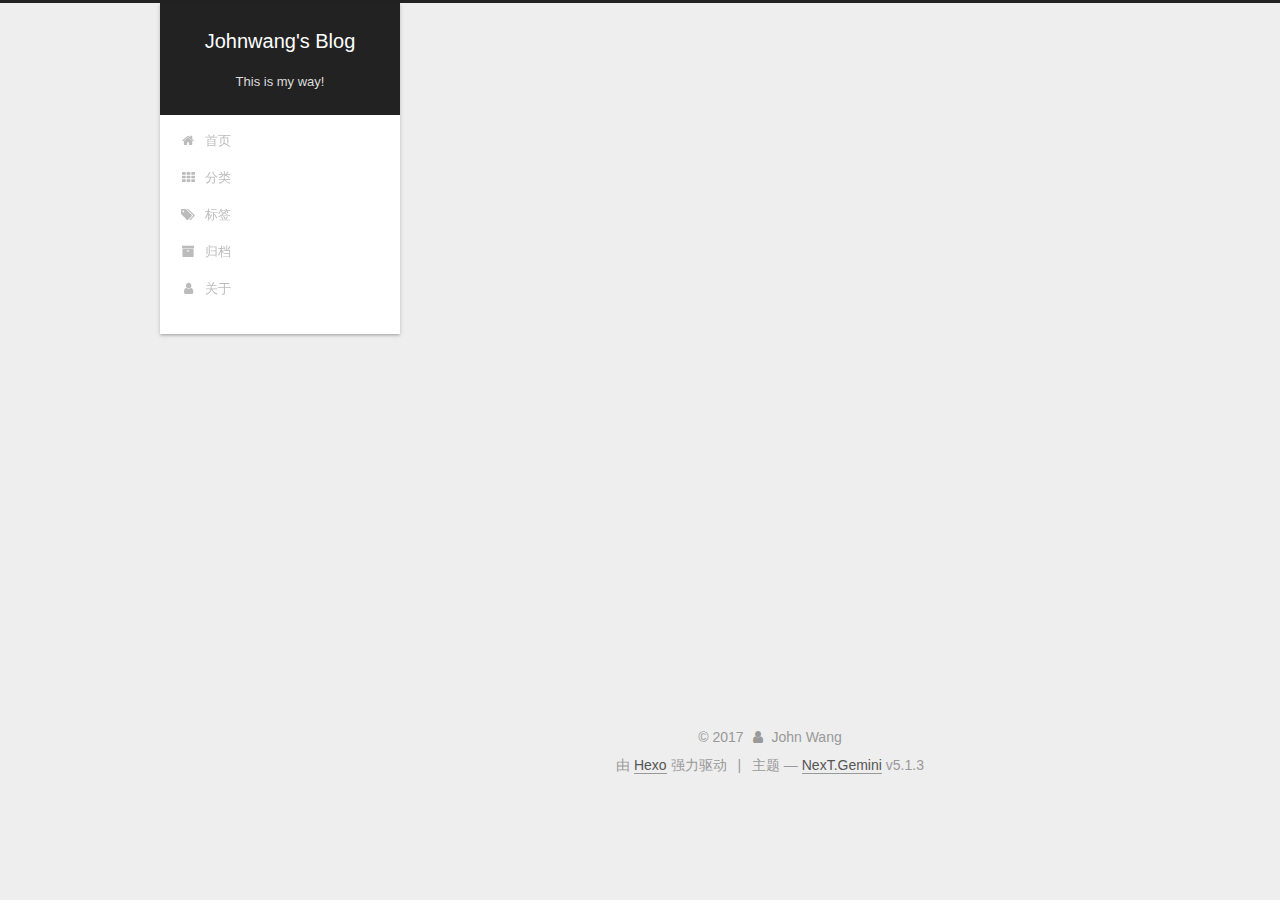
<file: archives/2017/11/index.html>
<!DOCTYPE html>



  


<html class="theme-next gemini use-motion" lang="zh-Hans">
<head>
  <meta charset="UTF-8"/>
<meta http-equiv="X-UA-Compatible" content="IE=edge" />
<meta name="viewport" content="width=device-width, initial-scale=1, maximum-scale=1"/>
<meta name="theme-color" content="#222">









<meta http-equiv="Cache-Control" content="no-transform" />
<meta http-equiv="Cache-Control" content="no-siteapp" />
















  
  
  <link href="/lib/fancybox/source/jquery.fancybox.css?v=2.1.5" rel="stylesheet" type="text/css" />







<link href="/lib/font-awesome/css/font-awesome.min.css?v=4.6.2" rel="stylesheet" type="text/css" />

<link href="/css/main.css?v=5.1.3" rel="stylesheet" type="text/css" />


  <link rel="apple-touch-icon" sizes="180x180" href="/images/apple-touch-icon.png?v=5.1.3">


  <link rel="icon" type="image/png" sizes="32x32" href="/images/favicon-32x32.png?v=5.1.3">


  <link rel="icon" type="image/png" sizes="16x16" href="/images/favicon-16x16.png?v=5.1.3">


  <link rel="mask-icon" href="/images/logo.svg?v=5.1.3" color="#222">





  <meta name="keywords" content="Hexo, NexT" />










<meta name="description" content="天下皆白 唯我独黑">
<meta property="og:type" content="website">
<meta property="og:title" content="Johnwang&#39;s Blog">
<meta property="og:url" content="http://yoursite.com/archives/2017/11/index.html">
<meta property="og:site_name" content="Johnwang&#39;s Blog">
<meta property="og:description" content="天下皆白 唯我独黑">
<meta property="og:locale" content="zh-Hans">
<meta name="twitter:card" content="summary">
<meta name="twitter:title" content="Johnwang&#39;s Blog">
<meta name="twitter:description" content="天下皆白 唯我独黑">



<script type="text/javascript" id="hexo.configurations">
  var NexT = window.NexT || {};
  var CONFIG = {
    root: '/',
    scheme: 'Gemini',
    version: '5.1.3',
    sidebar: {"position":"left","display":"post","offset":12,"b2t":false,"scrollpercent":false,"onmobile":false},
    fancybox: true,
    tabs: true,
    motion: {"enable":true,"async":false,"transition":{"post_block":"fadeIn","post_header":"slideDownIn","post_body":"slideDownIn","coll_header":"slideLeftIn","sidebar":"slideUpIn"}},
    duoshuo: {
      userId: '0',
      author: '博主'
    },
    algolia: {
      applicationID: '',
      apiKey: '',
      indexName: '',
      hits: {"per_page":10},
      labels: {"input_placeholder":"Search for Posts","hits_empty":"We didn't find any results for the search: ${query}","hits_stats":"${hits} results found in ${time} ms"}
    }
  };
</script>



  <link rel="canonical" href="http://yoursite.com/archives/2017/11/"/>





  <title>归档 | Johnwang's Blog</title>
  








</head>

<body itemscope itemtype="http://schema.org/WebPage" lang="zh-Hans">

  
  
    
  

  <div class="container sidebar-position-left page-archive">
    <div class="headband"></div>

    <header id="header" class="header" itemscope itemtype="http://schema.org/WPHeader">
      <div class="header-inner"><div class="site-brand-wrapper">
  <div class="site-meta ">
    

    <div class="custom-logo-site-title">
      <a href="/"  class="brand" rel="start">
        <span class="logo-line-before"><i></i></span>
        <span class="site-title">Johnwang's Blog</span>
        <span class="logo-line-after"><i></i></span>
      </a>
    </div>
      
        <p class="site-subtitle">This is my way!</p>
      
  </div>

  <div class="site-nav-toggle">
    <button>
      <span class="btn-bar"></span>
      <span class="btn-bar"></span>
      <span class="btn-bar"></span>
    </button>
  </div>
</div>

<nav class="site-nav">
  

  
    <ul id="menu" class="menu">
      
        
        <li class="menu-item menu-item-home">
          <a href="/" rel="section">
            
              <i class="menu-item-icon fa fa-fw fa-home"></i> <br />
            
            首页
          </a>
        </li>
      
        
        <li class="menu-item menu-item-categories">
          <a href="/categories/" rel="section">
            
              <i class="menu-item-icon fa fa-fw fa-th"></i> <br />
            
            分类
          </a>
        </li>
      
        
        <li class="menu-item menu-item-tags">
          <a href="/tags/" rel="section">
            
              <i class="menu-item-icon fa fa-fw fa-tags"></i> <br />
            
            标签
          </a>
        </li>
      
        
        <li class="menu-item menu-item-archives">
          <a href="/archives/" rel="section">
            
              <i class="menu-item-icon fa fa-fw fa-archive"></i> <br />
            
            归档
          </a>
        </li>
      
        
        <li class="menu-item menu-item-about">
          <a href="/about/" rel="section">
            
              <i class="menu-item-icon fa fa-fw fa-user"></i> <br />
            
            关于
          </a>
        </li>
      

      
    </ul>
  

  
</nav>



 </div>
    </header>

    <main id="main" class="main">
      <div class="main-inner">
        <div class="content-wrap">
          <div id="content" class="content">
            

  
  
  
  <div class="post-block archive">
    <div id="posts" class="posts-collapse">
      <span class="archive-move-on"></span>

      <span class="archive-page-counter">
        
        
        
          
        
        嗯..! 目前共计 1 篇日志。 继续努力。
      </span>

      

        
        
        

        
          
          <div class="collection-title">
            <h1 class="archive-year" id="archive-year-2017">2017</h1>
          </div>
        
        

        

  <article class="post post-type-normal" itemscope itemtype="http://schema.org/Article">
    <header class="post-header">

      <h2 class="post-title">
        
            <a class="post-title-link" href="/2017/11/15/hello-world/" itemprop="url">
              
                <span itemprop="name">Hello World</span>
              
            </a>
        
      </h2>

      <div class="post-meta">
        <time class="post-time" itemprop="dateCreated"
              datetime="2017-11-15T16:29:51+08:00"
              content="2017-11-15" >
          11-15
        </time>
      </div>

    </header>
  </article>



      

    </div>
  </div>
  
  
  

  



          </div>
          


          

        </div>
        
          
  
  <div class="sidebar-toggle">
    <div class="sidebar-toggle-line-wrap">
      <span class="sidebar-toggle-line sidebar-toggle-line-first"></span>
      <span class="sidebar-toggle-line sidebar-toggle-line-middle"></span>
      <span class="sidebar-toggle-line sidebar-toggle-line-last"></span>
    </div>
  </div>

  <aside id="sidebar" class="sidebar">
    
    <div class="sidebar-inner">

      

      

      <section class="site-overview-wrap sidebar-panel sidebar-panel-active">
        <div class="site-overview">
          <div class="site-author motion-element" itemprop="author" itemscope itemtype="http://schema.org/Person">
            
              <img class="site-author-image" itemprop="image"
                src="/images/avatar.gif"
                alt="John Wang" />
            
              <p class="site-author-name" itemprop="name">John Wang</p>
              <p class="site-description motion-element" itemprop="description">天下皆白 唯我独黑</p>
          </div>

          <nav class="site-state motion-element">

            
              <div class="site-state-item site-state-posts">
              
                <a href="/archives/">
              
                  <span class="site-state-item-count">1</span>
                  <span class="site-state-item-name">日志</span>
                </a>
              </div>
            

            

            

          </nav>

          

          <div class="links-of-author motion-element">
            
          </div>

          
          

          
          

          

        </div>
      </section>

      

      

    </div>
  </aside>


        
      </div>
    </main>

    <footer id="footer" class="footer">
      <div class="footer-inner">
        <div class="copyright">&copy; <span itemprop="copyrightYear">2017</span>
  <span class="with-love">
    <i class="fa fa-user"></i>
  </span>
  <span class="author" itemprop="copyrightHolder">John Wang</span>

  
</div>


  <div class="powered-by">由 <a class="theme-link" target="_blank" href="https://hexo.io">Hexo</a> 强力驱动</div>



  <span class="post-meta-divider">|</span>



  <div class="theme-info">主题 &mdash; <a class="theme-link" target="_blank" href="https://github.com/iissnan/hexo-theme-next">NexT.Gemini</a> v5.1.3</div>




        







        
      </div>
    </footer>

    
      <div class="back-to-top">
        <i class="fa fa-arrow-up"></i>
        
      </div>
    

  </div>

  

<script type="text/javascript">
  if (Object.prototype.toString.call(window.Promise) !== '[object Function]') {
    window.Promise = null;
  }
</script>









  












  
  <script type="text/javascript" src="/lib/jquery/index.js?v=2.1.3"></script>

  
  <script type="text/javascript" src="/lib/fastclick/lib/fastclick.min.js?v=1.0.6"></script>

  
  <script type="text/javascript" src="/lib/jquery_lazyload/jquery.lazyload.js?v=1.9.7"></script>

  
  <script type="text/javascript" src="/lib/velocity/velocity.min.js?v=1.2.1"></script>

  
  <script type="text/javascript" src="/lib/velocity/velocity.ui.min.js?v=1.2.1"></script>

  
  <script type="text/javascript" src="/lib/fancybox/source/jquery.fancybox.pack.js?v=2.1.5"></script>


  


  <script type="text/javascript" src="/js/src/utils.js?v=5.1.3"></script>

  <script type="text/javascript" src="/js/src/motion.js?v=5.1.3"></script>



  
  


  <script type="text/javascript" src="/js/src/affix.js?v=5.1.3"></script>

  <script type="text/javascript" src="/js/src/schemes/pisces.js?v=5.1.3"></script>



  

  


  <script type="text/javascript" src="/js/src/bootstrap.js?v=5.1.3"></script>



  


  




	





  





  








  





  

  

  

  

  

  

</body>
</html>
</file>
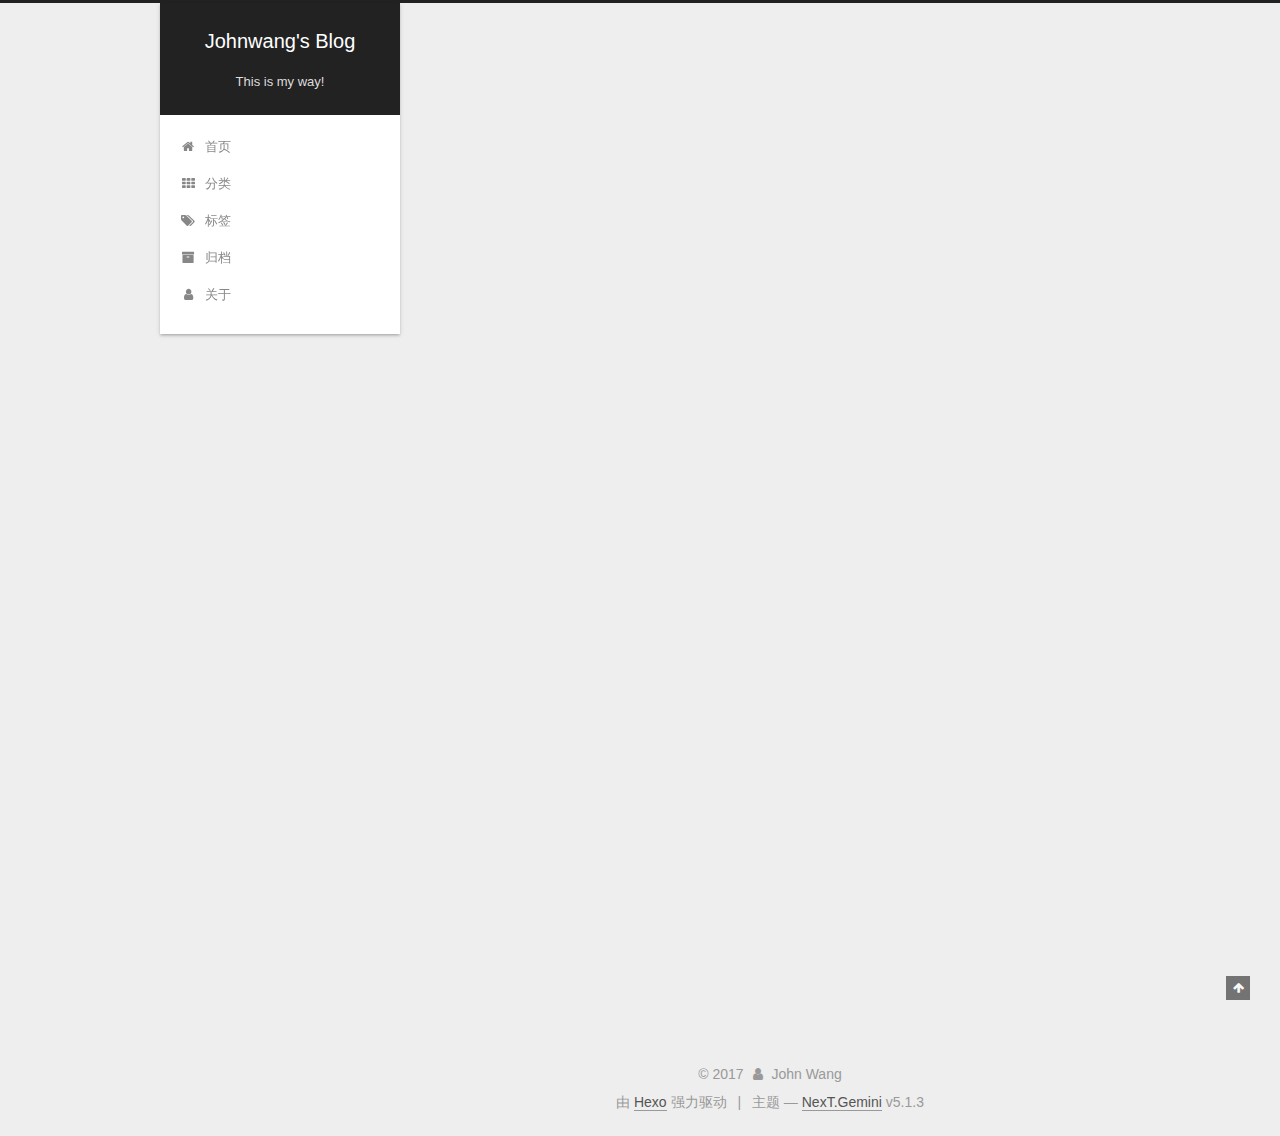
<file: 2017/11/15/hello-world/index.html>
<!DOCTYPE html>



  


<html class="theme-next gemini use-motion" lang="zh-Hans">
<head>
  <meta charset="UTF-8"/>
<meta http-equiv="X-UA-Compatible" content="IE=edge" />
<meta name="viewport" content="width=device-width, initial-scale=1, maximum-scale=1"/>
<meta name="theme-color" content="#222">









<meta http-equiv="Cache-Control" content="no-transform" />
<meta http-equiv="Cache-Control" content="no-siteapp" />
















  
  
  <link href="/lib/fancybox/source/jquery.fancybox.css?v=2.1.5" rel="stylesheet" type="text/css" />







<link href="/lib/font-awesome/css/font-awesome.min.css?v=4.6.2" rel="stylesheet" type="text/css" />

<link href="/css/main.css?v=5.1.3" rel="stylesheet" type="text/css" />


  <link rel="apple-touch-icon" sizes="180x180" href="/images/apple-touch-icon.png?v=5.1.3">


  <link rel="icon" type="image/png" sizes="32x32" href="/images/favicon-32x32.png?v=5.1.3">


  <link rel="icon" type="image/png" sizes="16x16" href="/images/favicon-16x16.png?v=5.1.3">


  <link rel="mask-icon" href="/images/logo.svg?v=5.1.3" color="#222">





  <meta name="keywords" content="Hexo, NexT" />










<meta name="description" content="Welcome to Hexo! This is your very first post. Check documentation for more info. If you get any problems when using Hexo, you can find the answer in troubleshooting or you can ask me on GitHub. Quick">
<meta property="og:type" content="article">
<meta property="og:title" content="Hello World">
<meta property="og:url" content="http://yoursite.com/2017/11/15/hello-world/index.html">
<meta property="og:site_name" content="Johnwang&#39;s Blog">
<meta property="og:description" content="Welcome to Hexo! This is your very first post. Check documentation for more info. If you get any problems when using Hexo, you can find the answer in troubleshooting or you can ask me on GitHub. Quick">
<meta property="og:locale" content="zh-Hans">
<meta property="og:updated_time" content="2017-11-15T08:29:51.384Z">
<meta name="twitter:card" content="summary">
<meta name="twitter:title" content="Hello World">
<meta name="twitter:description" content="Welcome to Hexo! This is your very first post. Check documentation for more info. If you get any problems when using Hexo, you can find the answer in troubleshooting or you can ask me on GitHub. Quick">



<script type="text/javascript" id="hexo.configurations">
  var NexT = window.NexT || {};
  var CONFIG = {
    root: '/',
    scheme: 'Gemini',
    version: '5.1.3',
    sidebar: {"position":"left","display":"post","offset":12,"b2t":false,"scrollpercent":false,"onmobile":false},
    fancybox: true,
    tabs: true,
    motion: {"enable":true,"async":false,"transition":{"post_block":"fadeIn","post_header":"slideDownIn","post_body":"slideDownIn","coll_header":"slideLeftIn","sidebar":"slideUpIn"}},
    duoshuo: {
      userId: '0',
      author: '博主'
    },
    algolia: {
      applicationID: '',
      apiKey: '',
      indexName: '',
      hits: {"per_page":10},
      labels: {"input_placeholder":"Search for Posts","hits_empty":"We didn't find any results for the search: ${query}","hits_stats":"${hits} results found in ${time} ms"}
    }
  };
</script>



  <link rel="canonical" href="http://yoursite.com/2017/11/15/hello-world/"/>





  <title>Hello World | Johnwang's Blog</title>
  








</head>

<body itemscope itemtype="http://schema.org/WebPage" lang="zh-Hans">

  
  
    
  

  <div class="container sidebar-position-left page-post-detail">
    <div class="headband"></div>

    <header id="header" class="header" itemscope itemtype="http://schema.org/WPHeader">
      <div class="header-inner"><div class="site-brand-wrapper">
  <div class="site-meta ">
    

    <div class="custom-logo-site-title">
      <a href="/"  class="brand" rel="start">
        <span class="logo-line-before"><i></i></span>
        <span class="site-title">Johnwang's Blog</span>
        <span class="logo-line-after"><i></i></span>
      </a>
    </div>
      
        <p class="site-subtitle">This is my way!</p>
      
  </div>

  <div class="site-nav-toggle">
    <button>
      <span class="btn-bar"></span>
      <span class="btn-bar"></span>
      <span class="btn-bar"></span>
    </button>
  </div>
</div>

<nav class="site-nav">
  

  
    <ul id="menu" class="menu">
      
        
        <li class="menu-item menu-item-home">
          <a href="/" rel="section">
            
              <i class="menu-item-icon fa fa-fw fa-home"></i> <br />
            
            首页
          </a>
        </li>
      
        
        <li class="menu-item menu-item-categories">
          <a href="/categories/" rel="section">
            
              <i class="menu-item-icon fa fa-fw fa-th"></i> <br />
            
            分类
          </a>
        </li>
      
        
        <li class="menu-item menu-item-tags">
          <a href="/tags/" rel="section">
            
              <i class="menu-item-icon fa fa-fw fa-tags"></i> <br />
            
            标签
          </a>
        </li>
      
        
        <li class="menu-item menu-item-archives">
          <a href="/archives/" rel="section">
            
              <i class="menu-item-icon fa fa-fw fa-archive"></i> <br />
            
            归档
          </a>
        </li>
      
        
        <li class="menu-item menu-item-about">
          <a href="/about/" rel="section">
            
              <i class="menu-item-icon fa fa-fw fa-user"></i> <br />
            
            关于
          </a>
        </li>
      

      
    </ul>
  

  
</nav>



 </div>
    </header>

    <main id="main" class="main">
      <div class="main-inner">
        <div class="content-wrap">
          <div id="content" class="content">
            

  <div id="posts" class="posts-expand">
    

  

  
  
  

  <article class="post post-type-normal" itemscope itemtype="http://schema.org/Article">
  
  
  
  <div class="post-block">
    <link itemprop="mainEntityOfPage" href="http://yoursite.com/2017/11/15/hello-world/">

    <span hidden itemprop="author" itemscope itemtype="http://schema.org/Person">
      <meta itemprop="name" content="John Wang">
      <meta itemprop="description" content="">
      <meta itemprop="image" content="/images/avatar.gif">
    </span>

    <span hidden itemprop="publisher" itemscope itemtype="http://schema.org/Organization">
      <meta itemprop="name" content="Johnwang's Blog">
    </span>

    
      <header class="post-header">

        
        
          <h1 class="post-title" itemprop="name headline">Hello World</h1>
        

        <div class="post-meta">
          <span class="post-time">
            
              <span class="post-meta-item-icon">
                <i class="fa fa-calendar-o"></i>
              </span>
              
                <span class="post-meta-item-text">发表于</span>
              
              <time title="创建于" itemprop="dateCreated datePublished" datetime="2017-11-15T16:29:51+08:00">
                2017-11-15
              </time>
            

            

            
          </span>

          

          
            
          

          
          

          

          

          

        </div>
      </header>
    

    
    
    
    <div class="post-body" itemprop="articleBody">

      
      

      
        <p>Welcome to <a href="https://hexo.io/" target="_blank" rel="external">Hexo</a>! This is your very first post. Check <a href="https://hexo.io/docs/" target="_blank" rel="external">documentation</a> for more info. If you get any problems when using Hexo, you can find the answer in <a href="https://hexo.io/docs/troubleshooting.html" target="_blank" rel="external">troubleshooting</a> or you can ask me on <a href="https://github.com/hexojs/hexo/issues" target="_blank" rel="external">GitHub</a>.</p>
<h2 id="Quick-Start"><a href="#Quick-Start" class="headerlink" title="Quick Start"></a>Quick Start</h2><h3 id="Create-a-new-post"><a href="#Create-a-new-post" class="headerlink" title="Create a new post"></a>Create a new post</h3><figure class="highlight bash"><table><tr><td class="gutter"><pre><span class="line">1</span><br></pre></td><td class="code"><pre><span class="line">$ hexo new <span class="string">"My New Post"</span></span><br></pre></td></tr></table></figure>
<p>More info: <a href="https://hexo.io/docs/writing.html" target="_blank" rel="external">Writing</a></p>
<h3 id="Run-server"><a href="#Run-server" class="headerlink" title="Run server"></a>Run server</h3><figure class="highlight bash"><table><tr><td class="gutter"><pre><span class="line">1</span><br></pre></td><td class="code"><pre><span class="line">$ hexo server</span><br></pre></td></tr></table></figure>
<p>More info: <a href="https://hexo.io/docs/server.html" target="_blank" rel="external">Server</a></p>
<h3 id="Generate-static-files"><a href="#Generate-static-files" class="headerlink" title="Generate static files"></a>Generate static files</h3><figure class="highlight bash"><table><tr><td class="gutter"><pre><span class="line">1</span><br></pre></td><td class="code"><pre><span class="line">$ hexo generate</span><br></pre></td></tr></table></figure>
<p>More info: <a href="https://hexo.io/docs/generating.html" target="_blank" rel="external">Generating</a></p>
<h3 id="Deploy-to-remote-sites"><a href="#Deploy-to-remote-sites" class="headerlink" title="Deploy to remote sites"></a>Deploy to remote sites</h3><figure class="highlight bash"><table><tr><td class="gutter"><pre><span class="line">1</span><br></pre></td><td class="code"><pre><span class="line">$ hexo deploy</span><br></pre></td></tr></table></figure>
<p>More info: <a href="https://hexo.io/docs/deployment.html" target="_blank" rel="external">Deployment</a></p>

      
    </div>
    
    
    

    

    

    

    <footer class="post-footer">
      

      
      
      

      

      
      
    </footer>
  </div>
  
  
  
  </article>



    <div class="post-spread">
      
    </div>
  </div>


          </div>
          


          
  


        </div>
        
          
  
  <div class="sidebar-toggle">
    <div class="sidebar-toggle-line-wrap">
      <span class="sidebar-toggle-line sidebar-toggle-line-first"></span>
      <span class="sidebar-toggle-line sidebar-toggle-line-middle"></span>
      <span class="sidebar-toggle-line sidebar-toggle-line-last"></span>
    </div>
  </div>

  <aside id="sidebar" class="sidebar">
    
    <div class="sidebar-inner">

      

      
        <ul class="sidebar-nav motion-element">
          <li class="sidebar-nav-toc sidebar-nav-active" data-target="post-toc-wrap">
            文章目录
          </li>
          <li class="sidebar-nav-overview" data-target="site-overview-wrap">
            站点概览
          </li>
        </ul>
      

      <section class="site-overview-wrap sidebar-panel">
        <div class="site-overview">
          <div class="site-author motion-element" itemprop="author" itemscope itemtype="http://schema.org/Person">
            
              <img class="site-author-image" itemprop="image"
                src="/images/avatar.gif"
                alt="John Wang" />
            
              <p class="site-author-name" itemprop="name">John Wang</p>
              <p class="site-description motion-element" itemprop="description">天下皆白 唯我独黑</p>
          </div>

          <nav class="site-state motion-element">

            
              <div class="site-state-item site-state-posts">
              
                <a href="/archives/">
              
                  <span class="site-state-item-count">1</span>
                  <span class="site-state-item-name">日志</span>
                </a>
              </div>
            

            

            

          </nav>

          

          <div class="links-of-author motion-element">
            
          </div>

          
          

          
          

          

        </div>
      </section>

      
      <!--noindex-->
        <section class="post-toc-wrap motion-element sidebar-panel sidebar-panel-active">
          <div class="post-toc">

            
              
            

            
              <div class="post-toc-content"><ol class="nav"><li class="nav-item nav-level-2"><a class="nav-link" href="#Quick-Start"><span class="nav-number">1.</span> <span class="nav-text">Quick Start</span></a><ol class="nav-child"><li class="nav-item nav-level-3"><a class="nav-link" href="#Create-a-new-post"><span class="nav-number">1.1.</span> <span class="nav-text">Create a new post</span></a></li><li class="nav-item nav-level-3"><a class="nav-link" href="#Run-server"><span class="nav-number">1.2.</span> <span class="nav-text">Run server</span></a></li><li class="nav-item nav-level-3"><a class="nav-link" href="#Generate-static-files"><span class="nav-number">1.3.</span> <span class="nav-text">Generate static files</span></a></li><li class="nav-item nav-level-3"><a class="nav-link" href="#Deploy-to-remote-sites"><span class="nav-number">1.4.</span> <span class="nav-text">Deploy to remote sites</span></a></li></ol></li></ol></div>
            

          </div>
        </section>
      <!--/noindex-->
      

      

    </div>
  </aside>


        
      </div>
    </main>

    <footer id="footer" class="footer">
      <div class="footer-inner">
        <div class="copyright">&copy; <span itemprop="copyrightYear">2017</span>
  <span class="with-love">
    <i class="fa fa-user"></i>
  </span>
  <span class="author" itemprop="copyrightHolder">John Wang</span>

  
</div>


  <div class="powered-by">由 <a class="theme-link" target="_blank" href="https://hexo.io">Hexo</a> 强力驱动</div>



  <span class="post-meta-divider">|</span>



  <div class="theme-info">主题 &mdash; <a class="theme-link" target="_blank" href="https://github.com/iissnan/hexo-theme-next">NexT.Gemini</a> v5.1.3</div>




        







        
      </div>
    </footer>

    
      <div class="back-to-top">
        <i class="fa fa-arrow-up"></i>
        
      </div>
    

  </div>

  

<script type="text/javascript">
  if (Object.prototype.toString.call(window.Promise) !== '[object Function]') {
    window.Promise = null;
  }
</script>









  












  
  <script type="text/javascript" src="/lib/jquery/index.js?v=2.1.3"></script>

  
  <script type="text/javascript" src="/lib/fastclick/lib/fastclick.min.js?v=1.0.6"></script>

  
  <script type="text/javascript" src="/lib/jquery_lazyload/jquery.lazyload.js?v=1.9.7"></script>

  
  <script type="text/javascript" src="/lib/velocity/velocity.min.js?v=1.2.1"></script>

  
  <script type="text/javascript" src="/lib/velocity/velocity.ui.min.js?v=1.2.1"></script>

  
  <script type="text/javascript" src="/lib/fancybox/source/jquery.fancybox.pack.js?v=2.1.5"></script>


  


  <script type="text/javascript" src="/js/src/utils.js?v=5.1.3"></script>

  <script type="text/javascript" src="/js/src/motion.js?v=5.1.3"></script>



  
  


  <script type="text/javascript" src="/js/src/affix.js?v=5.1.3"></script>

  <script type="text/javascript" src="/js/src/schemes/pisces.js?v=5.1.3"></script>



  
  <script type="text/javascript" src="/js/src/scrollspy.js?v=5.1.3"></script>
<script type="text/javascript" src="/js/src/post-details.js?v=5.1.3"></script>



  


  <script type="text/javascript" src="/js/src/bootstrap.js?v=5.1.3"></script>



  


  




	





  





  








  





  

  

  

  

  

  

</body>
</html>
</file>
<file: css/main.css>
/* normalize.css v3.0.2 | MIT License | git.io/normalize */
html {
  font-family: sans-serif; /* 1 */
  -ms-text-size-adjust: 100%; /* 2 */
  -webkit-text-size-adjust: 100%; /* 2 */
}
body {
  margin: 0;
}
article,
aside,
details,
figcaption,
figure,
footer,
header,
hgroup,
main,
menu,
nav,
section,
summary {
  display: block;
}
audio,
canvas,
progress,
video {
  display: inline-block; /* 1 */
  vertical-align: baseline; /* 2 */
}
audio:not([controls]) {
  display: none;
  height: 0;
}
[hidden],
template {
  display: none;
}
a {
  background-color: transparent;
}
a:active,
a:hover {
  outline: 0;
}
abbr[title] {
  border-bottom: 1px dotted;
}
b,
strong {
  font-weight: bold;
}
dfn {
  font-style: italic;
}
h1 {
  font-size: 2em;
  margin: 0.67em 0;
}
mark {
  background: #ff0;
  color: #000;
}
small {
  font-size: 80%;
}
sub,
sup {
  font-size: 75%;
  line-height: 0;
  position: relative;
  vertical-align: baseline;
}
sup {
  top: -0.5em;
}
sub {
  bottom: -0.25em;
}
img {
  border: 0;
}
svg:not(:root) {
  overflow: hidden;
}
figure {
  margin: 1em 40px;
}
hr {
  -moz-box-sizing: content-box;
  box-sizing: content-box;
  height: 0;
}
pre {
  overflow: auto;
}
code,
kbd,
pre,
samp {
  font-family: monospace, monospace;
  font-size: 1em;
}
button,
input,
optgroup,
select,
textarea {
  color: inherit; /* 1 */
  font: inherit; /* 2 */
  margin: 0; /* 3 */
}
button {
  overflow: visible;
}
button,
select {
  text-transform: none;
}
button,
html input[type="button"],
input[type="reset"],
input[type="submit"] {
  -webkit-appearance: button; /* 2 */
  cursor: pointer; /* 3 */
}
button[disabled],
html input[disabled] {
  cursor: default;
}
button::-moz-focus-inner,
input::-moz-focus-inner {
  border: 0;
  padding: 0;
}
input {
  line-height: normal;
}
input[type="checkbox"],
input[type="radio"] {
  box-sizing: border-box; /* 1 */
  padding: 0; /* 2 */
}
input[type="number"]::-webkit-inner-spin-button,
input[type="number"]::-webkit-outer-spin-button {
  height: auto;
}
input[type="search"] {
  -webkit-appearance: textfield; /* 1 */
  -moz-box-sizing: content-box;
  -webkit-box-sizing: content-box; /* 2 */
  box-sizing: content-box;
}
input[type="search"]::-webkit-search-cancel-button,
input[type="search"]::-webkit-search-decoration {
  -webkit-appearance: none;
}
fieldset {
  border: 1px solid #c0c0c0;
  margin: 0 2px;
  padding: 0.35em 0.625em 0.75em;
}
legend {
  border: 0; /* 1 */
  padding: 0; /* 2 */
}
textarea {
  overflow: auto;
}
optgroup {
  font-weight: bold;
}
table {
  border-collapse: collapse;
  border-spacing: 0;
}
td,
th {
  padding: 0;
}
::selection {
  background: #262a30;
  color: #fff;
}
body {
  position: relative;
  font-family: 'Lato', "PingFang SC", "Microsoft YaHei", sans-serif;
  font-size: 14px;
  line-height: 2;
  color: #555;
  background: #eee;
}
@media (max-width: 767px) {
  body {
    padding-right: 0 !important;
  }
}
@media (min-width: 768px) and (max-width: 991px) {
  body {
    padding-right: 0 !important;
  }
}
@media (min-width: 1600px) {
  body {
    font-size: 16px;
  }
}
h1,
h2,
h3,
h4,
h5,
h6 {
  margin: 0;
  padding: 0;
  font-weight: bold;
  line-height: 1.5;
  font-family: 'Lato', "PingFang SC", "Microsoft YaHei", sans-serif;
}
h2,
h3,
h4,
h5,
h6 {
  margin: 20px 0 15px;
}
h1 {
  font-size: 22px;
}
@media (max-width: 767px) {
  h1 {
    font-size: 18px;
  }
}
h2 {
  font-size: 20px;
}
@media (max-width: 767px) {
  h2 {
    font-size: 16px;
  }
}
h3 {
  font-size: 18px;
}
@media (max-width: 767px) {
  h3 {
    font-size: 14px;
  }
}
h4 {
  font-size: 16px;
}
@media (max-width: 767px) {
  h4 {
    font-size: 12px;
  }
}
h5 {
  font-size: 14px;
}
@media (max-width: 767px) {
  h5 {
    font-size: 10px;
  }
}
h6 {
  font-size: 12px;
}
@media (max-width: 767px) {
  h6 {
    font-size: 8px;
  }
}
p {
  margin: 0 0 20px 0;
}
a {
  color: #555;
  text-decoration: none;
  outline: none;
  border-bottom: 1px solid #999;
  word-wrap: break-word;
}
a:hover {
  color: #222;
  border-bottom-color: #222;
}
blockquote {
  margin: 0;
  padding: 0;
}
img {
  display: block;
  margin: auto;
  max-width: 100%;
  height: auto;
}
hr {
  margin: 40px 0;
  height: 3px;
  border: none;
  background-color: #ddd;
  background-image: repeating-linear-gradient(-45deg, #fff, #fff 4px, transparent 4px, transparent 8px);
}
blockquote {
  padding: 0 15px;
  color: #666;
  border-left: 4px solid #ddd;
}
blockquote cite::before {
  content: "-";
  padding: 0 5px;
}
dt {
  font-weight: 700;
}
dd {
  margin: 0;
  padding: 0;
}
kbd {
  border: 1px solid #ccc;
  border-radius: 0.2em;
  box-shadow: 0.1em 0.1em 0.2em rgba(0,0,0,0.1);
  background-color: #f9f9f9;
  font-family: inherit;
  background-image: -webkit-linear-gradient(top, #eee, #fff, #eee);
  padding: 0.1em 0.3em;
  white-space: nowrap;
}
.text-left {
  text-align: left;
}
.text-center {
  text-align: center;
}
.text-right {
  text-align: right;
}
.text-justify {
  text-align: justify;
}
.text-nowrap {
  white-space: nowrap;
}
.text-lowercase {
  text-transform: lowercase;
}
.text-uppercase {
  text-transform: uppercase;
}
.text-capitalize {
  text-transform: capitalize;
}
.center-block {
  display: block;
  margin-left: auto;
  margin-right: auto;
}
.clearfix:before,
.clearfix:after {
  content: " ";
  display: table;
}
.clearfix:after {
  clear: both;
}
.pullquote {
  width: 45%;
}
.pullquote.left {
  float: left;
  margin-left: 5px;
  margin-right: 10px;
}
.pullquote.right {
  float: right;
  margin-left: 10px;
  margin-right: 5px;
}
.affix.affix.affix {
  position: fixed;
}
.translation {
  margin-top: -20px;
  font-size: 14px;
  color: #999;
}
.scrollbar-measure {
  width: 100px;
  height: 100px;
  overflow: scroll;
  position: absolute;
  top: -9999px;
}
.use-motion .motion-element {
  opacity: 0;
}
table {
  margin: 20px 0;
  width: 100%;
  border-collapse: collapse;
  border-spacing: 0;
  border: 1px solid #ddd;
  font-size: 14px;
  table-layout: fixed;
  word-wrap: break-all;
}
table>tbody>tr:nth-of-type(odd) {
  background-color: #f9f9f9;
}
table>tbody>tr:hover {
  background-color: #f5f5f5;
}
caption,
th,
td {
  padding: 8px;
  text-align: left;
  vertical-align: middle;
  font-weight: normal;
}
th,
td {
  border-bottom: 3px solid #ddd;
  border-right: 1px solid #eee;
}
th {
  padding-bottom: 10px;
  font-weight: 700;
}
td {
  border-bottom-width: 1px;
}
html,
body {
  height: 100%;
}
.container {
  position: relative;
  min-height: 100%;
}
.header-inner {
  margin: 0 auto;
  padding: 100px 0 70px;
  width: calc(100% - 252px);
}
@media (min-width: 1600px) {
  .container .header-inner {
    width: 900px;
  }
}
.main {
  padding-bottom: 150px;
}
.main-inner {
  margin: 0 auto;
  width: calc(100% - 252px);
}
@media (min-width: 1600px) {
  .container .main-inner {
    width: 900px;
  }
}
.footer {
  position: absolute;
  left: 0;
  bottom: 0;
  width: 100%;
  min-height: 50px;
}
.footer-inner {
  box-sizing: border-box;
  margin: 20px auto;
  width: calc(100% - 252px);
}
@media (min-width: 1600px) {
  .container .footer-inner {
    width: 900px;
  }
}
pre,
.highlight {
  overflow: auto;
  margin: 20px 0;
  padding: 0;
  font-size: 13px;
  color: #4d4d4c;
  background: #f7f7f7;
  line-height: 1.6;
}
pre,
code {
  font-family: consolas, Menlo, "PingFang SC", "Microsoft YaHei", monospace;
}
code {
  padding: 2px 4px;
  word-wrap: break-word;
  color: #555;
  background: #eee;
  border-radius: 3px;
  font-size: 13px;
}
pre {
  padding: 10px;
}
pre code {
  padding: 0;
  color: #4d4d4c;
  background: none;
  text-shadow: none;
}
.highlight {
  border-radius: 1px;
}
.highlight pre {
  border: none;
  margin: 0;
  padding: 10px 0;
}
.highlight table {
  margin: 0;
  width: auto;
  border: none;
}
.highlight td {
  border: none;
  padding: 0;
}
.highlight figcaption {
  font-size: 1em;
  color: #4d4d4c;
  line-height: 1em;
  margin-bottom: 1em;
}
.highlight figcaption:before,
.highlight figcaption:after {
  content: " ";
  display: table;
}
.highlight figcaption:after {
  clear: both;
}
.highlight figcaption a {
  float: right;
  color: #4d4d4c;
}
.highlight figcaption a:hover {
  border-bottom-color: #4d4d4c;
}
.highlight .gutter pre {
  padding-left: 10px;
  padding-right: 10px;
  color: #869194;
  text-align: right;
  background-color: #eff2f3;
}
.highlight .code pre {
  width: 100%;
  padding-left: 10px;
  padding-right: 10px;
  background-color: #f7f7f7;
}
.highlight .line {
  height: 20px;
}
.gutter {
  -webkit-user-select: none;
  -moz-user-select: none;
  -ms-user-select: none;
  user-select: none;
}
.gist table {
  width: auto;
}
.gist table td {
  border: none;
}
pre .deletion {
  background: #fdd;
}
pre .addition {
  background: #dfd;
}
pre .meta {
  color: #8959a8;
}
pre .comment {
  color: #8e908c;
}
pre .variable,
pre .attribute,
pre .tag,
pre .regexp,
pre .ruby .constant,
pre .xml .tag .title,
pre .xml .pi,
pre .xml .doctype,
pre .html .doctype,
pre .css .id,
pre .css .class,
pre .css .pseudo {
  color: #c82829;
}
pre .number,
pre .preprocessor,
pre .built_in,
pre .literal,
pre .params,
pre .constant,
pre .command {
  color: #f5871f;
}
pre .ruby .class .title,
pre .css .rules .attribute,
pre .string,
pre .value,
pre .inheritance,
pre .header,
pre .ruby .symbol,
pre .xml .cdata,
pre .special,
pre .number,
pre .formula {
  color: #718c00;
}
pre .title,
pre .css .hexcolor {
  color: #3e999f;
}
pre .function,
pre .python .decorator,
pre .python .title,
pre .ruby .function .title,
pre .ruby .title .keyword,
pre .perl .sub,
pre .javascript .title,
pre .coffeescript .title {
  color: #4271ae;
}
pre .keyword,
pre .javascript .function {
  color: #8959a8;
}
.full-image.full-image.full-image {
  border: none;
  max-width: 100%;
  width: auto;
  margin: 20px auto;
}
@media (min-width: 992px) {
  .full-image.full-image.full-image {
    max-width: none;
    width: 118%;
    margin: 0 -9%;
  }
}
.blockquote-center,
.page-home .post-type-quote blockquote,
.page-post-detail .post-type-quote blockquote {
  position: relative;
  margin: 40px 0;
  padding: 0;
  border-left: none;
  text-align: center;
}
.blockquote-center::before,
.page-home .post-type-quote blockquote::before,
.page-post-detail .post-type-quote blockquote::before,
.blockquote-center::after,
.page-home .post-type-quote blockquote::after,
.page-post-detail .post-type-quote blockquote::after {
  position: absolute;
  content: ' ';
  display: block;
  width: 100%;
  height: 24px;
  opacity: 0.2;
  background-repeat: no-repeat;
  background-position: 0 -6px;
  background-size: 22px 22px;
}
.blockquote-center::before,
.page-home .post-type-quote blockquote::before,
.page-post-detail .post-type-quote blockquote::before {
  top: -20px;
  background-image: url("../images/quote-l.svg");
  border-top: 1px solid #ccc;
}
.blockquote-center::after,
.page-home .post-type-quote blockquote::after,
.page-post-detail .post-type-quote blockquote::after {
  bottom: -20px;
  background-image: url("../images/quote-r.svg");
  border-bottom: 1px solid #ccc;
  background-position: 100% 8px;
}
.blockquote-center p,
.page-home .post-type-quote blockquote p,
.page-post-detail .post-type-quote blockquote p,
.blockquote-center div,
.page-home .post-type-quote blockquote div,
.page-post-detail .post-type-quote blockquote div {
  text-align: center;
}
.post .post-body .group-picture img {
  box-sizing: border-box;
  padding: 0 3px;
  border: none;
}
.post .group-picture-row {
  overflow: hidden;
  margin-top: 6px;
}
.post .group-picture-row:first-child {
  margin-top: 0;
}
.post .group-picture-column {
  float: left;
}
.page-post-detail .post-body .group-picture-column {
  float: none;
  margin-top: 10px;
  width: auto !important;
}
.page-post-detail .post-body .group-picture-column img {
  margin: 0 auto;
}
.page-archive .group-picture-container {
  overflow: hidden;
}
.page-archive .group-picture-row {
  float: left;
}
.page-archive .group-picture-row:first-child {
  margin-top: 6px;
}
.page-archive .group-picture-column {
  max-width: 150px;
  max-height: 150px;
}
.post-body .note {
  position: relative;
  padding: 15px;
  margin-bottom: 20px;
  border: 1px solid #eee;
  border-left-width: 5px;
  border-radius: 3px;
}
.post-body .note h2,
.post-body .note h3,
.post-body .note h4,
.post-body .note h5,
.post-body .note h6 {
  margin-top: 0;
  margin-bottom: 0;
  border-bottom: initial;
  padding-top: 0 !important;
}
.post-body .note p:first-child,
.post-body .note ul:first-child,
.post-body .note ol:first-child,
.post-body .note table:first-child,
.post-body .note pre:first-child,
.post-body .note blockquote:first-child {
  margin-top: 0;
}
.post-body .note p:last-child,
.post-body .note ul:last-child,
.post-body .note ol:last-child,
.post-body .note table:last-child,
.post-body .note pre:last-child,
.post-body .note blockquote:last-child {
  margin-bottom: 0;
}
.post-body .note.default {
  border-left-color: #777;
}
.post-body .note.default h2,
.post-body .note.default h3,
.post-body .note.default h4,
.post-body .note.default h5,
.post-body .note.default h6 {
  color: #777;
}
.post-body .note.primary {
  border-left-color: #6f42c1;
}
.post-body .note.primary h2,
.post-body .note.primary h3,
.post-body .note.primary h4,
.post-body .note.primary h5,
.post-body .note.primary h6 {
  color: #6f42c1;
}
.post-body .note.info {
  border-left-color: #428bca;
}
.post-body .note.info h2,
.post-body .note.info h3,
.post-body .note.info h4,
.post-body .note.info h5,
.post-body .note.info h6 {
  color: #428bca;
}
.post-body .note.success {
  border-left-color: #5cb85c;
}
.post-body .note.success h2,
.post-body .note.success h3,
.post-body .note.success h4,
.post-body .note.success h5,
.post-body .note.success h6 {
  color: #5cb85c;
}
.post-body .note.warning {
  border-left-color: #f0ad4e;
}
.post-body .note.warning h2,
.post-body .note.warning h3,
.post-body .note.warning h4,
.post-body .note.warning h5,
.post-body .note.warning h6 {
  color: #f0ad4e;
}
.post-body .note.danger {
  border-left-color: #d9534f;
}
.post-body .note.danger h2,
.post-body .note.danger h3,
.post-body .note.danger h4,
.post-body .note.danger h5,
.post-body .note.danger h6 {
  color: #d9534f;
}
.post-body .label {
  display: inline;
  padding: 0 2px;
  white-space: nowrap;
}
.post-body .label.default {
  background-color: #f0f0f0;
}
.post-body .label.primary {
  background-color: #efe6f7;
}
.post-body .label.info {
  background-color: #e5f2f8;
}
.post-body .label.success {
  background-color: #e7f4e9;
}
.post-body .label.warning {
  background-color: #fcf6e1;
}
.post-body .label.danger {
  background-color: #fae8eb;
}
.post-body .tabs {
  position: relative;
  display: block;
  margin-bottom: 20px;
  padding-top: 10px;
}
.post-body .tabs ul.nav-tabs {
  margin: 0;
  padding: 0;
  display: flex;
  margin-bottom: -1px;
}
@media (max-width: 413px) {
  .post-body .tabs ul.nav-tabs {
    display: block;
    margin-bottom: 5px;
  }
}
.post-body .tabs ul.nav-tabs li.tab {
  list-style-type: none !important;
  margin: 0 0.25em 0 0;
  border-top: 3px solid transparent;
  border-left: 1px solid transparent;
  border-right: 1px solid transparent;
}
@media (max-width: 413px) {
  .post-body .tabs ul.nav-tabs li.tab {
    margin: initial;
    border-top: 1px solid transparent;
    border-left: 3px solid transparent;
    border-right: 1px solid transparent;
    border-bottom: 1px solid transparent;
  }
}
.post-body .tabs ul.nav-tabs li.tab a {
  outline: 0;
  border-bottom: initial;
  display: block;
  line-height: 1.8em;
  padding: 0.25em 0.75em;
  transition-duration: 0.2s;
  transition-timing-function: ease-out;
  transition-delay: 0s;
}
.post-body .tabs ul.nav-tabs li.tab a i {
  width: 1.285714285714286em;
}
.post-body .tabs ul.nav-tabs li.tab.active {
  border-top: 3px solid #fc6423;
  border-left: 1px solid #ddd;
  border-right: 1px solid #ddd;
  background-color: #fff;
}
@media (max-width: 413px) {
  .post-body .tabs ul.nav-tabs li.tab.active {
    border-top: 1px solid #ddd;
    border-left: 3px solid #fc6423;
    border-right: 1px solid #ddd;
    border-bottom: 1px solid #ddd;
  }
}
.post-body .tabs ul.nav-tabs li.tab.active a {
  cursor: default;
  color: #555;
}
.post-body .tabs .tab-content {
  background-color: #fff;
}
.post-body .tabs .tab-content .tab-pane {
  border: 1px solid #ddd;
  padding: 20px 20px 0 20px;
}
.post-body .tabs .tab-content .tab-pane:not(.active) {
  display: none !important;
}
.post-body .tabs .tab-content .tab-pane.active {
  display: block !important;
}
.btn {
  display: inline-block;
  padding: 0 20px;
  font-size: 14px;
  color: #fff;
  background: #222;
  border: 2px solid #555;
  text-decoration: none;
  border-radius: 0;
  transition-property: background-color;
  transition-duration: 0.2s;
  transition-timing-function: ease-in-out;
  transition-delay: 0s;
}
.btn:hover,
.post-button .btn:hover {
  border-color: #222;
  color: #fff;
  background: #222;
}
.btn-bar {
  display: block;
  width: 22px;
  height: 2px;
  background: #555;
  border-radius: 1px;
}
.btn-bar+.btn-bar {
  margin-top: 4px;
}
.pagination {
  margin: 120px 0 40px;
  text-align: center;
  border-top: 1px solid #eee;
}
.page-number-basic,
.pagination .prev,
.pagination .next,
.pagination .page-number,
.pagination .space {
  display: inline-block;
  position: relative;
  top: -1px;
  margin: 0 10px;
  padding: 0 11px;
}
@media (max-width: 767px) {
  .page-number-basic,
  .pagination .prev,
  .pagination .next,
  .pagination .page-number,
  .pagination .space {
    margin: 0 5px;
  }
}
.pagination .prev,
.pagination .next,
.pagination .page-number {
  border-bottom: 0;
  border-top: 1px solid #eee;
  transition-property: border-color;
  transition-duration: 0.2s;
  transition-timing-function: ease-in-out;
  transition-delay: 0s;
}
.pagination .prev:hover,
.pagination .next:hover,
.pagination .page-number:hover {
  border-top-color: #222;
}
.pagination .space {
  padding: 0;
  margin: 0;
}
.pagination .prev {
  margin-left: 0;
}
.pagination .next {
  margin-right: 0;
}
.pagination .page-number.current {
  color: #fff;
  background: #ccc;
  border-top-color: #ccc;
}
@media (max-width: 767px) {
  .pagination {
    border-top: none;
  }
  .pagination .prev,
  .pagination .next,
  .pagination .page-number {
    margin-bottom: 10px;
    border-top: 0;
    border-bottom: 1px solid #eee;
    padding: 0 10px;
  }
  .pagination .prev:hover,
  .pagination .next:hover,
  .pagination .page-number:hover {
    border-bottom-color: #222;
  }
}
.comments {
  margin: 60px 20px 0;
}
.tag-cloud {
  text-align: center;
}
.tag-cloud a {
  display: inline-block;
  margin: 10px;
}
.back-to-top {
  box-sizing: border-box;
  position: fixed;
  bottom: -100px;
  right: 30px;
  z-index: 1050;
  padding: 0 6px;
  width: 24px;
  background: #222;
  font-size: 12px;
  opacity: 0.6;
  color: #fff;
  cursor: pointer;
  text-align: center;
  -webkit-transform: translateZ(0);
  transition-property: bottom;
  transition-duration: 0.2s;
  transition-timing-function: ease-in-out;
  transition-delay: 0s;
}
@media (min-width: 768px) and (max-width: 991px) {
  .back-to-top {
    display: none !important;
  }
}
@media (max-width: 767px) {
  .back-to-top {
    display: none !important;
  }
}
.back-to-top.back-to-top-on {
  bottom: 30px;
}
.header {
  background: transparent;
}
.header-inner {
  position: relative;
}
.headband {
  height: 3px;
  background: #222;
}
.site-meta {
  margin: 0;
  text-align: center;
}
@media (max-width: 767px) {
  .site-meta {
    text-align: center;
  }
}
.brand {
  position: relative;
  display: inline-block;
  padding: 0 40px;
  color: #fff;
  background: #222;
  border-bottom: none;
}
.brand:hover {
  color: #fff;
}
.logo {
  display: inline-block;
  margin-right: 5px;
  line-height: 36px;
  vertical-align: top;
}
.site-title {
  display: inline-block;
  vertical-align: top;
  line-height: 36px;
  font-size: 20px;
  font-weight: normal;
  font-family: 'Lato', "PingFang SC", "Microsoft YaHei", sans-serif;
}
.site-subtitle {
  margin-top: 10px;
  font-size: 13px;
  color: #ddd;
}
.use-motion .brand {
  opacity: 0;
}
.use-motion .logo,
.use-motion .site-title,
.use-motion .site-subtitle {
  opacity: 0;
  position: relative;
  top: -10px;
}
.site-nav-toggle {
  display: none;
  position: absolute;
  top: 10px;
  left: 10px;
}
@media (max-width: 767px) {
  .site-nav-toggle {
    display: block;
  }
}
.site-nav-toggle button {
  margin-top: 2px;
  padding: 9px 10px;
  background: transparent;
  border: none;
}
@media (max-width: 767px) {
  .site-nav {
    display: none;
    margin: 0 -10px;
    padding: 0 10px;
    clear: both;
    border-top: 1px solid #ddd;
  }
}
@media (min-width: 768px) and (max-width: 991px) {
  .site-nav {
    display: block !important;
  }
}
@media (min-width: 992px) {
  .site-nav {
    display: block !important;
  }
}
.menu {
  margin-top: 20px;
  padding-left: 0;
  text-align: center;
}
.menu .menu-item {
  display: inline-block;
  margin: 0 10px;
  list-style: none;
}
@media screen and (max-width: 767px) {
  .menu .menu-item {
    margin-top: 10px;
  }
}
.menu .menu-item a {
  display: block;
  font-size: 13px;
  line-height: inherit;
  border-bottom: 1px solid transparent;
  transition-property: border-color;
  transition-duration: 0.2s;
  transition-timing-function: ease-in-out;
  transition-delay: 0s;
}
.menu .menu-item a:hover,
.menu-item-active a {
  border-bottom-color: #222;
}
.menu .menu-item .fa {
  margin-right: 5px;
}
.use-motion .menu-item {
  opacity: 0;
}
.post-body {
  font-family: 'Lato', "PingFang SC", "Microsoft YaHei", sans-serif;
}
@media (max-width: 767px) {
  .post-body {
    word-break: break-word;
  }
}
.post-body .fancybox img {
  display: block !important;
  margin: 0 auto;
  cursor: pointer;
  cursor: zoom-in;
  cursor: -webkit-zoom-in;
}
.post-body .image-caption,
.post-body .figure .caption {
  margin: -20px auto 15px;
  text-align: center;
  font-size: 14px;
  color: #999;
  font-weight: bold;
  line-height: 1;
}
.post-sticky-flag {
  display: inline-block;
  font-size: 16px;
  -ms-transform: rotate(30deg);
  -webkit-transform: rotate(30deg);
  -moz-transform: rotate(30deg);
  -ms-transform: rotate(30deg);
  -o-transform: rotate(30deg);
  transform: rotate(30deg);
}
.use-motion .post-block,
.use-motion .pagination,
.use-motion .comments {
  opacity: 0;
}
.use-motion .post-header {
  opacity: 0;
}
.use-motion .post-body {
  opacity: 0;
}
.use-motion .collection-title {
  opacity: 0;
}
.posts-expand {
  padding-top: 40px;
}
@media (max-width: 767px) {
  .posts-expand {
    margin: 0 20px;
  }
  .post-body pre .gutter pre {
    padding-right: 10px;
  }
  .post-body .highlight {
    margin-left: 0px;
    margin-right: 0px;
    padding: 0;
  }
  .post-body .highlight .gutter pre {
    padding-right: 10px;
  }
}
@media (min-width: 992px) {
  .posts-expand .post-body {
    text-align: justify;
  }
}
.posts-expand .post-body h2,
.posts-expand .post-body h3,
.posts-expand .post-body h4,
.posts-expand .post-body h5,
.posts-expand .post-body h6 {
  padding-top: 10px;
}
.posts-expand .post-body h2 .header-anchor,
.posts-expand .post-body h3 .header-anchor,
.posts-expand .post-body h4 .header-anchor,
.posts-expand .post-body h5 .header-anchor,
.posts-expand .post-body h6 .header-anchor {
  float: right;
  margin-left: 10px;
  color: #ccc;
  border-bottom-style: none;
  visibility: hidden;
}
.posts-expand .post-body h2 .header-anchor:hover,
.posts-expand .post-body h3 .header-anchor:hover,
.posts-expand .post-body h4 .header-anchor:hover,
.posts-expand .post-body h5 .header-anchor:hover,
.posts-expand .post-body h6 .header-anchor:hover {
  color: inherit;
}
.posts-expand .post-body h2:hover .header-anchor,
.posts-expand .post-body h3:hover .header-anchor,
.posts-expand .post-body h4:hover .header-anchor,
.posts-expand .post-body h5:hover .header-anchor,
.posts-expand .post-body h6:hover .header-anchor {
  visibility: visible;
}
.posts-expand .post-body ul li {
  list-style: circle;
}
.posts-expand .post-body img {
  box-sizing: border-box;
  margin: auto;
  padding: 3px;
  border: 1px solid #ddd;
}
.posts-expand .post-body .fancybox img {
  margin: 0 auto 25px;
}
@media (max-width: 767px) {
  .posts-collapse {
    margin: 0 20px;
  }
  .posts-collapse .post-title,
  .posts-collapse .post-meta {
    display: block;
    width: auto;
    text-align: left;
  }
}
.posts-collapse {
  position: relative;
  z-index: 1010;
  margin-left: 55px;
}
.posts-collapse::after {
  content: " ";
  position: absolute;
  top: 20px;
  left: 0;
  margin-left: -2px;
  width: 4px;
  height: 100%;
  background: #f5f5f5;
  z-index: -1;
}
@media (max-width: 767px) {
  .posts-collapse {
    margin: 0 20px;
  }
}
.posts-collapse .collection-title {
  position: relative;
  margin: 60px 0;
}
.posts-collapse .collection-title h1,
.posts-collapse .collection-title h2 {
  margin-left: 20px;
}
.posts-collapse .collection-title small {
  color: #bbb;
  margin-left: 5px;
}
.posts-collapse .collection-title::before {
  content: " ";
  position: absolute;
  left: 0;
  top: 50%;
  margin-left: -4px;
  margin-top: -4px;
  width: 8px;
  height: 8px;
  background: #bbb;
  border-radius: 50%;
}
.posts-collapse .post {
  margin: 30px 0;
}
.posts-collapse .post-header {
  position: relative;
  transition-duration: 0.2s;
  transition-timing-function: ease-in-out;
  transition-delay: 0s;
  transition-property: border;
  border-bottom: 1px dashed #ccc;
}
.posts-collapse .post-header::before {
  content: " ";
  position: absolute;
  left: 0;
  top: 12px;
  width: 6px;
  height: 6px;
  margin-left: -4px;
  background: #bbb;
  border-radius: 50%;
  border: 1px solid #fff;
  transition-duration: 0.2s;
  transition-timing-function: ease-in-out;
  transition-delay: 0s;
  transition-property: background;
}
.posts-collapse .post-header:hover {
  border-bottom-color: #666;
}
.posts-collapse .post-header:hover::before {
  background: #222;
}
.posts-collapse .post-meta {
  position: absolute;
  font-size: 12px;
  left: 20px;
  top: 5px;
}
.posts-collapse .post-comments-count {
  display: none;
}
.posts-collapse .post-title {
  margin-left: 60px;
  font-size: 16px;
  font-weight: normal;
  line-height: inherit;
}
.posts-collapse .post-title::after {
  margin-left: 3px;
  opacity: 0.6;
}
.posts-collapse .post-title a {
  color: #666;
  border-bottom: none;
}
.page-home .post-type-quote .post-header,
.page-post-detail .post-type-quote .post-header,
.page-home .post-type-quote .post-tags,
.page-post-detail .post-type-quote .post-tags {
  display: none;
}
.posts-expand .post-title {
  text-align: center;
  word-break: break-word;
  font-weight: 400;
}
.posts-expand .post-title-link {
  display: inline-block;
  position: relative;
  color: #555;
  border-bottom: none;
  line-height: 1.2;
  vertical-align: top;
}
.posts-expand .post-title-link::before {
  content: "";
  position: absolute;
  width: 100%;
  height: 2px;
  bottom: 0;
  left: 0;
  background-color: #000;
  visibility: hidden;
  -webkit-transform: scaleX(0);
  -moz-transform: scaleX(0);
  -ms-transform: scaleX(0);
  -o-transform: scaleX(0);
  transform: scaleX(0);
  transition-duration: 0.2s;
  transition-timing-function: ease-in-out;
  transition-delay: 0s;
}
.posts-expand .post-title-link:hover::before {
  visibility: visible;
  -webkit-transform: scaleX(1);
  -moz-transform: scaleX(1);
  -ms-transform: scaleX(1);
  -o-transform: scaleX(1);
  transform: scaleX(1);
}
.posts-expand .post-title-link .fa {
  font-size: 16px;
}
.posts-expand .post-meta {
  margin: 3px 0 60px 0;
  color: #999;
  font-family: 'Lato', "PingFang SC", "Microsoft YaHei", sans-serif;
  font-size: 12px;
  text-align: center;
}
.posts-expand .post-meta .post-category-list {
  display: inline-block;
  margin: 0;
  padding: 3px;
}
.posts-expand .post-meta .post-category-list-link {
  color: #999;
}
.posts-expand .post-meta .post-description {
  font-size: 14px;
  margin-top: 2px;
}
.post-meta-divider {
  margin: 0 0.5em;
}
.post-meta-item-icon {
  margin-right: 3px;
}
@media (min-width: 768px) and (max-width: 991px) {
  .post-meta-item-icon {
    display: inline-block;
  }
}
@media (max-width: 767px) {
  .post-meta-item-icon {
    display: inline-block;
  }
}
@media (min-width: 768px) and (max-width: 991px) {
  .post-meta-item-text {
    display: none;
  }
}
@media (max-width: 767px) {
  .post-meta-item-text {
    display: none;
  }
}
@media (max-width: 767px) {
  .posts-expand .post-comments-count {
    display: none;
  }
}
.post-button {
  margin-top: 40px;
}
.post-button .btn {
  color: #555;
  font-size: 14px;
  background: #fff;
  border-radius: 2px;
  line-height: 2;
  margin: 0 4px 8px 4px;
}
.post-button .fa-fw {
  width: 1.285714285714286em;
  text-align: left;
}
.posts-expand .post-tags {
  margin-top: 40px;
  text-align: center;
}
.posts-expand .post-tags a {
  display: inline-block;
  margin-right: 10px;
  font-size: 13px;
}
.post-nav {
  display: table;
  margin-top: 15px;
  width: 100%;
  border-top: 1px solid #eee;
}
.post-nav-divider {
  display: table-cell;
  width: 10%;
}
.post-nav-item {
  display: table-cell;
  padding: 10px 0 0 0;
  width: 45%;
  vertical-align: top;
}
.post-nav-item a {
  position: relative;
  display: block;
  line-height: 25px;
  font-size: 14px;
  color: #555;
  border-bottom: none;
}
.post-nav-item a:hover {
  color: #222;
  border-bottom: none;
}
.post-nav-item a:active {
  top: 2px;
}
.post-nav-item .fa {
  position: absolute;
  top: 8px;
  left: 0;
  font-size: 12px;
}
.post-nav-next a {
  padding-left: 15px;
}
.post-nav-prev {
  text-align: right;
}
.post-nav-prev a {
  padding-right: 15px;
}
.post-nav-prev .fa {
  right: 0;
  left: auto;
}
.posts-expand .post-eof {
  display: block;
  margin: 80px auto 60px;
  width: 8%;
  height: 1px;
  background: #ccc;
  text-align: center;
}
.post:last-child .post-eof.post-eof.post-eof {
  display: none;
}
.post-gallery {
  display: table;
  table-layout: fixed;
  width: 100%;
  border-collapse: separate;
}
.post-gallery-row {
  display: table-row;
}
.post-gallery .post-gallery-img {
  display: table-cell;
  text-align: center;
  vertical-align: middle;
  border: none;
}
.post-gallery .post-gallery-img img {
  max-width: 100%;
  max-height: 100%;
  border: none;
}
.fancybox-close,
.fancybox-close:hover {
  border: none;
}
.rtl.post-body p,
.rtl.post-body a,
.rtl.post-body h1,
.rtl.post-body h2,
.rtl.post-body h3,
.rtl.post-body h4,
.rtl.post-body h5,
.rtl.post-body h6,
.rtl.post-body li,
.rtl.post-body ul,
.rtl.post-body ol {
  direction: rtl;
  font-family: UKIJ Ekran;
}
.rtl.post-title {
  font-family: UKIJ Ekran;
}
.sidebar {
  position: fixed;
  right: 0;
  top: 0;
  bottom: 0;
  width: 0;
  z-index: 1040;
  box-shadow: inset 0 2px 6px #000;
  background: #222;
  -webkit-transform: translateZ(0);
}
.sidebar a {
  color: #999;
  border-bottom-color: #555;
}
.sidebar a:hover {
  color: #eee;
}
@media (min-width: 768px) and (max-width: 991px) {
  .sidebar {
    display: none !important;
  }
}
@media (max-width: 767px) {
  .sidebar {
    display: none !important;
  }
}
.sidebar-inner {
  position: relative;
  padding: 20px 10px;
  color: #999;
  text-align: center;
}
.site-overview-wrap {
  overflow: hidden;
}
.site-overview {
  overflow-y: auto;
  overflow-x: hidden;
}
.sidebar-toggle {
  position: fixed;
  right: 30px;
  bottom: 45px;
  width: 14px;
  height: 14px;
  padding: 5px;
  background: #222;
  line-height: 0;
  z-index: 1050;
  cursor: pointer;
  -webkit-transform: translateZ(0);
}
@media (min-width: 768px) and (max-width: 991px) {
  .sidebar-toggle {
    display: none !important;
  }
}
@media (max-width: 767px) {
  .sidebar-toggle {
    display: none !important;
  }
}
.sidebar-toggle-line {
  position: relative;
  display: inline-block;
  vertical-align: top;
  height: 2px;
  width: 100%;
  background: #fff;
  margin-top: 3px;
}
.sidebar-toggle-line:first-child {
  margin-top: 0;
}
.site-author-image {
  display: block;
  margin: 0 auto;
  padding: 2px;
  max-width: 120px;
  height: auto;
  border: 1px solid #eee;
}
.site-author-name {
  margin: 0;
  text-align: center;
  color: #222;
  font-weight: 600;
}
.site-description {
  margin-top: 0;
  text-align: center;
  font-size: 13px;
  color: #999;
}
.site-state {
  overflow: hidden;
  line-height: 1.4;
  white-space: nowrap;
  text-align: center;
}
.site-state-item {
  display: inline-block;
  padding: 0 15px;
  border-left: 1px solid #eee;
}
.site-state-item:first-child {
  border-left: none;
}
.site-state-item a {
  border-bottom: none;
}
.site-state-item-count {
  display: block;
  text-align: center;
  color: inherit;
  font-weight: 600;
  font-size: 16px;
}
.site-state-item-name {
  font-size: 13px;
  color: #999;
}
.feed-link {
  margin-top: 20px;
}
.feed-link a {
  display: inline-block;
  padding: 0 15px;
  color: #fc6423;
  border: 1px solid #fc6423;
  border-radius: 4px;
}
.feed-link a i {
  color: #fc6423;
  font-size: 14px;
}
.feed-link a:hover {
  color: #fff;
  background: #fc6423;
}
.feed-link a:hover i {
  color: #fff;
}
.links-of-author {
  margin-top: 20px;
}
.links-of-author a {
  display: inline-block;
  vertical-align: middle;
  margin-right: 10px;
  margin-bottom: 10px;
  border-bottom-color: #555;
  font-size: 13px;
}
.links-of-author a:before {
  display: inline-block;
  vertical-align: middle;
  margin-right: 3px;
  content: " ";
  width: 4px;
  height: 4px;
  border-radius: 50%;
  background: #871ccd;
}
.links-of-blogroll {
  font-size: 13px;
}
.links-of-blogroll-title {
  margin-top: 20px;
  font-size: 14px;
  font-weight: 600;
}
.links-of-blogroll-list {
  margin: 0;
  padding: 0;
  list-style: none;
}
.links-of-blogroll-item {
  padding: 2px 10px;
}
.links-of-blogroll-item a {
  max-width: 280px;
  box-sizing: border-box;
  display: inline-block;
  overflow: hidden;
  white-space: nowrap;
  text-overflow: ellipsis;
}
.sidebar-nav {
  margin: 0 0 20px;
  padding-left: 0;
}
.sidebar-nav li {
  display: inline-block;
  cursor: pointer;
  border-bottom: 1px solid transparent;
  font-size: 14px;
  color: #555;
}
.sidebar-nav li:hover {
  color: #fc6423;
}
.page-post-detail .sidebar-nav-toc {
  padding: 0 5px;
}
.page-post-detail .sidebar-nav-overview {
  margin-left: 10px;
}
.sidebar-nav .sidebar-nav-active {
  color: #fc6423;
  border-bottom-color: #fc6423;
}
.sidebar-nav .sidebar-nav-active:hover {
  color: #fc6423;
}
.sidebar-panel {
  display: none;
}
.sidebar-panel-active {
  display: block;
}
.post-toc-empty {
  font-size: 14px;
  color: #666;
}
.post-toc-wrap {
  overflow: hidden;
}
.post-toc {
  overflow: auto;
}
.post-toc ol {
  margin: 0;
  padding: 0 2px 5px 10px;
  text-align: left;
  list-style: none;
  font-size: 14px;
}
.post-toc ol > ol {
  padding-left: 0;
}
.post-toc ol a {
  transition-duration: 0.2s;
  transition-timing-function: ease-in-out;
  transition-delay: 0s;
  transition-property: all;
  color: #666;
  border-bottom-color: #ccc;
}
.post-toc ol a:hover {
  color: #000;
  border-bottom-color: #000;
}
.post-toc .nav-item {
  overflow: hidden;
  text-overflow: ellipsis;
  white-space: nowrap;
  line-height: 1.8;
}
.post-toc .nav .nav-child {
  display: none;
}
.post-toc .nav .active > .nav-child {
  display: block;
}
.post-toc .nav .active-current > .nav-child {
  display: block;
}
.post-toc .nav .active-current > .nav-child > .nav-item {
  display: block;
}
.post-toc .nav .active > a {
  color: #fc6423;
  border-bottom-color: #fc6423;
}
.post-toc .nav .active-current > a {
  color: #fc6423;
}
.post-toc .nav .active-current > a:hover {
  color: #fc6423;
}
.footer {
  font-size: 14px;
  color: #999;
}
.footer img {
  border: none;
}
.footer-inner {
  text-align: center;
}
.with-love {
  display: inline-block;
  margin: 0 5px;
}
.powered-by,
.theme-info {
  display: inline-block;
}
.cc-license {
  margin-top: 10px;
  text-align: center;
}
.cc-license .cc-opacity {
  opacity: 0.7;
  border-bottom: none;
}
.cc-license .cc-opacity:hover {
  opacity: 0.9;
}
.cc-license img {
  display: inline-block;
}
.theme-next #ds-thread #ds-reset {
  color: #555;
}
.theme-next #ds-thread #ds-reset .ds-replybox {
  margin-bottom: 30px;
}
.theme-next #ds-thread #ds-reset .ds-replybox .ds-avatar,
.theme-next #ds-reset .ds-avatar img {
  box-shadow: none;
}
.theme-next #ds-thread #ds-reset .ds-textarea-wrapper {
  border-color: #c7d4e1;
  background: none;
  border-top-right-radius: 3px;
  border-top-left-radius: 3px;
}
.theme-next #ds-thread #ds-reset .ds-textarea-wrapper textarea {
  height: 60px;
}
.theme-next #ds-reset .ds-rounded-top {
  border-radius: 0;
}
.theme-next #ds-thread #ds-reset .ds-post-toolbar {
  box-sizing: border-box;
  border: 1px solid #c7d4e1;
  background: #f6f8fa;
}
.theme-next #ds-thread #ds-reset .ds-post-options {
  height: 40px;
  border: none;
  background: none;
}
.theme-next #ds-thread #ds-reset .ds-toolbar-buttons {
  top: 11px;
}
.theme-next #ds-thread #ds-reset .ds-sync {
  top: 5px;
}
.theme-next #ds-thread #ds-reset .ds-post-button {
  top: 4px;
  right: 5px;
  width: 90px;
  height: 30px;
  border: 1px solid #c5ced7;
  border-radius: 3px;
  background-image: linear-gradient(#fbfbfc, #f5f7f9);
  color: #60676d;
}
.theme-next #ds-thread #ds-reset .ds-post-button:hover {
  background-position: 0 -30px;
  color: #60676d;
}
.theme-next #ds-thread #ds-reset .ds-comments-info {
  padding: 10px 0;
}
.theme-next #ds-thread #ds-reset .ds-sort {
  display: none;
}
.theme-next #ds-thread #ds-reset li.ds-tab a.ds-current {
  border: none;
  background: #f6f8fa;
  color: #60676d;
}
.theme-next #ds-thread #ds-reset li.ds-tab a.ds-current:hover {
  background-color: #e9f0f7;
  color: #60676d;
}
.theme-next #ds-thread #ds-reset li.ds-tab a {
  border-radius: 2px;
  padding: 5px;
}
.theme-next #ds-thread #ds-reset .ds-login-buttons p {
  color: #999;
  line-height: 36px;
}
.theme-next #ds-thread #ds-reset .ds-login-buttons .ds-service-list li {
  height: 28px;
}
.theme-next #ds-thread #ds-reset .ds-service-list a {
  background: none;
  padding: 5px;
  border: 1px solid;
  border-radius: 3px;
  text-align: center;
}
.theme-next #ds-thread #ds-reset .ds-service-list a:hover {
  color: #fff;
  background: #666;
}
.theme-next #ds-thread #ds-reset .ds-service-list .ds-weibo {
  color: #fc9b00;
  border-color: #fc9b00;
}
.theme-next #ds-thread #ds-reset .ds-service-list .ds-weibo:hover {
  background: #fc9b00;
}
.theme-next #ds-thread #ds-reset .ds-service-list .ds-qq {
  color: #60a3ec;
  border-color: #60a3ec;
}
.theme-next #ds-thread #ds-reset .ds-service-list .ds-qq:hover {
  background: #60a3ec;
}
.theme-next #ds-thread #ds-reset .ds-service-list .ds-renren {
  color: #2e7ac4;
  border-color: #2e7ac4;
}
.theme-next #ds-thread #ds-reset .ds-service-list .ds-renren:hover {
  background: #2e7ac4;
}
.theme-next #ds-thread #ds-reset .ds-service-list .ds-douban {
  color: #37994c;
  border-color: #37994c;
}
.theme-next #ds-thread #ds-reset .ds-service-list .ds-douban:hover {
  background: #37994c;
}
.theme-next #ds-thread #ds-reset .ds-service-list .ds-kaixin {
  color: #fef20d;
  border-color: #fef20d;
}
.theme-next #ds-thread #ds-reset .ds-service-list .ds-kaixin:hover {
  background: #fef20d;
}
.theme-next #ds-thread #ds-reset .ds-service-list .ds-netease {
  color: #f00;
  border-color: #f00;
}
.theme-next #ds-thread #ds-reset .ds-service-list .ds-netease:hover {
  background: #f00;
}
.theme-next #ds-thread #ds-reset .ds-service-list .ds-sohu {
  color: #ffcb05;
  border-color: #ffcb05;
}
.theme-next #ds-thread #ds-reset .ds-service-list .ds-sohu:hover {
  background: #ffcb05;
}
.theme-next #ds-thread #ds-reset .ds-service-list .ds-baidu {
  color: #2831e0;
  border-color: #2831e0;
}
.theme-next #ds-thread #ds-reset .ds-service-list .ds-baidu:hover {
  background: #2831e0;
}
.theme-next #ds-thread #ds-reset .ds-service-list .ds-google {
  color: #166bec;
  border-color: #166bec;
}
.theme-next #ds-thread #ds-reset .ds-service-list .ds-google:hover {
  background: #166bec;
}
.theme-next #ds-thread #ds-reset .ds-service-list .ds-weixin {
  color: #00ce0d;
  border-color: #00ce0d;
}
.theme-next #ds-thread #ds-reset .ds-service-list .ds-weixin:hover {
  background: #00ce0d;
}
.theme-next #ds-thread #ds-reset .ds-service-list .ds-more-services {
  border: none;
}
.theme-next #ds-thread #ds-reset .ds-service-list .ds-more-services:hover {
  background: none;
}
.theme-next #ds-reset .duoshuo-ua-admin {
  display: inline-block;
  color: #f00;
}
.theme-next #ds-reset .duoshuo-ua-platform,
.theme-next #ds-reset .duoshuo-ua-browser {
  color: #ccc;
}
.theme-next #ds-reset .duoshuo-ua-platform .fa,
.theme-next #ds-reset .duoshuo-ua-browser .fa {
  display: inline-block;
  margin-right: 3px;
}
.theme-next #ds-reset .duoshuo-ua-separator {
  display: inline-block;
  margin-left: 5px;
}
.theme-next .this_ua {
  background-color: #ccc !important;
  border-radius: 4px;
  padding: 0 5px !important;
  margin: 1px 1px !important;
  border: 1px solid #bbb !important;
  color: #fff;
  display: inline-block !important;
}
.theme-next .this_ua.admin {
  background-color: #d9534f !important;
  border-color: #d9534f !important;
}
.theme-next .this_ua.platform.iOS,
.theme-next .this_ua.platform.Mac,
.theme-next .this_ua.platform.Windows {
  background-color: #39b3d7 !important;
  border-color: #46b8da !important;
}
.theme-next .this_ua.platform.Linux {
  background-color: #3a3a3a !important;
  border-color: #1f1f1f !important;
}
.theme-next .this_ua.platform.Android {
  background-color: #00c47d !important;
  border-color: #01b171 !important;
}
.theme-next .this_ua.browser.Mobile,
.theme-next .this_ua.browser.Chrome {
  background-color: #5cb85c !important;
  border-color: #4cae4c !important;
}
.theme-next .this_ua.browser.Firefox {
  background-color: #f0ad4e !important;
  border-color: #eea236 !important;
}
.theme-next .this_ua.browser.Maxthon,
.theme-next .this_ua.browser.IE {
  background-color: #428bca !important;
  border-color: #357ebd !important;
}
.theme-next .this_ua.browser.baidu,
.theme-next .this_ua.browser.UCBrowser,
.theme-next .this_ua.browser.Opera {
  background-color: #d9534f !important;
  border-color: #d43f3a !important;
}
.theme-next .this_ua.browser.Android,
.theme-next .this_ua.browser.QQBrowser {
  background-color: #78ace9 !important;
  border-color: #4cae4c !important;
}
.post-spread {
  margin-top: 20px;
  text-align: center;
}
.jiathis_style {
  display: inline-block;
}
.jiathis_style a {
  border: none;
}
.fa {
  font-family: FontAwesome !important;
}
.post-spread {
  margin-top: 20px;
  text-align: center;
}
.bdshare-slide-button-box a {
  border: none;
}
.bdsharebuttonbox {
  display: inline-block;
}
.bdsharebuttonbox a {
  border: none;
}
.local-search-pop-overlay {
  position: fixed;
  width: 100%;
  height: 100%;
  top: 0;
  left: 0;
  z-index: 2080;
  background-color: rgba(0,0,0,0.3);
}
.local-search-popup {
  display: none;
  position: fixed;
  top: 10%;
  left: 50%;
  margin-left: -350px;
  width: 700px;
  height: 80%;
  padding: 0;
  background: #fff;
  color: #333;
  z-index: 9999;
  border-radius: 5px;
}
@media (max-width: 767px) {
  .local-search-popup {
    padding: 0;
    top: 0;
    left: 0;
    margin: 0;
    width: 100%;
    height: 100%;
    border-radius: 0;
  }
}
.local-search-popup ul.search-result-list {
  padding: 0;
  margin: 0 5px;
}
.local-search-popup p.search-result {
  border-bottom: 1px dashed #ccc;
  padding: 5px 0;
}
.local-search-popup a.search-result-title {
  font-weight: bold;
  font-size: 16px;
}
.local-search-popup .search-keyword {
  border-bottom: 1px dashed #f00;
  font-weight: bold;
  color: #f00;
}
.local-search-popup .local-search-header {
  padding: 5px;
  height: 36px;
  background: #f5f5f5;
  border-top-left-radius: 5px;
  border-top-right-radius: 5px;
}
.local-search-popup #local-search-result {
  overflow: auto;
  position: relative;
  padding: 5px 25px;
  height: calc(100% - 55px);
}
.local-search-popup .local-search-input-wrapper {
  display: inline-block;
  width: calc(100% - 90px);
  height: 36px;
  line-height: 36px;
  padding: 0 5px;
}
.local-search-popup .local-search-input-wrapper input {
  padding: 8px 0;
  height: 20px;
  display: block;
  width: 100%;
  outline: none;
  border: none;
  background: transparent;
  vertical-align: middle;
}
.local-search-popup .search-icon,
.local-search-popup .popup-btn-close {
  display: inline-block;
  font-size: 18px;
  color: #999;
  height: 36px;
  width: 18px;
  padding-left: 10px;
  padding-right: 10px;
}
.local-search-popup .search-icon {
  float: left;
}
.local-search-popup .popup-btn-close {
  border-left: 1px solid #eee;
  float: right;
  cursor: pointer;
}
.local-search-popup #no-result {
  position: absolute;
  left: 50%;
  top: 50%;
  -webkit-transform: translate(-50%, -50%);
  -webkit-transform: translate(-50%, -50%);
  -moz-transform: translate(-50%, -50%);
  -ms-transform: translate(-50%, -50%);
  -o-transform: translate(-50%, -50%);
  transform: translate(-50%, -50%);
  color: #ccc;
}
.site-uv,
.site-pv,
.page-pv {
  display: inline-block;
}
.site-uv .busuanzi-value,
.site-pv .busuanzi-value,
.page-pv .busuanzi-value {
  margin: 0 5px;
}
.site-uv {
  margin-right: 10px;
}
.site-uv::after {
  content: "|";
  padding-left: 10px;
}
.page-archive .archive-page-counter {
  position: relative;
  top: 3px;
  left: 20px;
}
@media (max-width: 767px) {
  .page-archive .archive-page-counter {
    top: 5px;
  }
}
.page-archive .posts-collapse .archive-move-on {
  position: absolute;
  top: 11px;
  left: 0;
  margin-left: -6px;
  width: 10px;
  height: 10px;
  opacity: 0.5;
  background: #555;
  border: 1px solid #fff;
  border-radius: 50%;
}
.category-all-page .category-all-title {
  text-align: center;
}
.category-all-page .category-all {
  margin-top: 20px;
}
.category-all-page .category-list {
  margin: 0;
  padding: 0;
  list-style: none;
}
.category-all-page .category-list-item {
  margin: 5px 10px;
}
.category-all-page .category-list-count {
  color: #bbb;
}
.category-all-page .category-list-count:before {
  display: inline;
  content: " (";
}
.category-all-page .category-list-count:after {
  display: inline;
  content: ") ";
}
.category-all-page .category-list-child {
  padding-left: 10px;
}
#schedule ul#event-list {
  padding-left: 30px;
}
#schedule ul#event-list hr {
  margin: 20px 0 45px 0 !important;
  background: #222;
}
#schedule ul#event-list hr:after {
  display: inline-block;
  content: 'NOW';
  background: #222;
  color: #fff;
  font-weight: bold;
  text-align: right;
  padding: 0 5px;
}
#schedule ul#event-list li.event {
  margin: 20px 0px;
  background: #f9f9f9;
  padding-left: 10px;
  min-height: 40px;
}
#schedule ul#event-list li.event h2.event-summary {
  margin: 0;
  padding-bottom: 3px;
}
#schedule ul#event-list li.event h2.event-summary:before {
  display: inline-block;
  font-family: FontAwesome;
  font-size: 8px;
  content: '\f111';
  vertical-align: middle;
  margin-right: 25px;
  color: #bbb;
}
#schedule ul#event-list li.event span.event-relative-time {
  display: inline-block;
  font-size: 12px;
  font-weight: 400;
  padding-left: 12px;
  color: #bbb;
}
#schedule ul#event-list li.event span.event-details {
  display: block;
  color: #bbb;
  margin-left: 56px;
  padding-top: 3px;
  padding-bottom: 6px;
  text-indent: -24px;
  line-height: 18px;
}
#schedule ul#event-list li.event span.event-details:before {
  text-indent: 0;
  display: inline-block;
  width: 14px;
  font-family: FontAwesome;
  text-align: center;
  margin-right: 9px;
  color: #bbb;
}
#schedule ul#event-list li.event span.event-details.event-location:before {
  content: '\f041';
}
#schedule ul#event-list li.event span.event-details.event-duration:before {
  content: '\f017';
}
#schedule ul#event-list li.event-past {
  background: #fcfcfc;
}
#schedule ul#event-list li.event-past > * {
  opacity: 0.6;
}
#schedule ul#event-list li.event-past h2.event-summary {
  color: #bbb;
}
#schedule ul#event-list li.event-past h2.event-summary:before {
  color: #dfdfdf;
}
#schedule ul#event-list li.event-now {
  background: #222;
  color: #fff;
  padding: 15px 0 15px 10px;
}
#schedule ul#event-list li.event-now h2.event-summary:before {
  -webkit-transform: scale(1.2);
  -moz-transform: scale(1.2);
  -ms-transform: scale(1.2);
  -o-transform: scale(1.2);
  transform: scale(1.2);
  color: #fff;
  animation: dot-flash 1s alternate infinite ease-in-out;
}
#schedule ul#event-list li.event-now * {
  color: #fff !important;
}
@-moz-keyframes dot-flash {
  from {
    opacity: 1;
    -webkit-transform: scale(1.1);
    -moz-transform: scale(1.1);
    -ms-transform: scale(1.1);
    -o-transform: scale(1.1);
    transform: scale(1.1);
  }
  to {
    opacity: 0;
    -webkit-transform: scale(1);
    -moz-transform: scale(1);
    -ms-transform: scale(1);
    -o-transform: scale(1);
    transform: scale(1);
  }
}
@-webkit-keyframes dot-flash {
  from {
    opacity: 1;
    -webkit-transform: scale(1.1);
    -moz-transform: scale(1.1);
    -ms-transform: scale(1.1);
    -o-transform: scale(1.1);
    transform: scale(1.1);
  }
  to {
    opacity: 0;
    -webkit-transform: scale(1);
    -moz-transform: scale(1);
    -ms-transform: scale(1);
    -o-transform: scale(1);
    transform: scale(1);
  }
}
@-o-keyframes dot-flash {
  from {
    opacity: 1;
    -webkit-transform: scale(1.1);
    -moz-transform: scale(1.1);
    -ms-transform: scale(1.1);
    -o-transform: scale(1.1);
    transform: scale(1.1);
  }
  to {
    opacity: 0;
    -webkit-transform: scale(1);
    -moz-transform: scale(1);
    -ms-transform: scale(1);
    -o-transform: scale(1);
    transform: scale(1);
  }
}
@keyframes dot-flash {
  from {
    opacity: 1;
    -webkit-transform: scale(1.1);
    -moz-transform: scale(1.1);
    -ms-transform: scale(1.1);
    -o-transform: scale(1.1);
    transform: scale(1.1);
  }
  to {
    opacity: 0;
    -webkit-transform: scale(1);
    -moz-transform: scale(1);
    -ms-transform: scale(1);
    -o-transform: scale(1);
    transform: scale(1);
  }
}
.page-post-detail .sidebar-toggle-line {
  background: #fc6423;
}
.page-post-detail .comments {
  overflow: hidden;
}
.header {
  position: relative;
  margin: 0 auto;
  width: 75%;
}
@media (min-width: 768px) and (max-width: 991px) {
  .header {
    width: auto;
  }
}
@media (max-width: 767px) {
  .header {
    width: auto;
  }
}
.header-inner {
  position: absolute;
  top: 0;
  overflow: hidden;
  padding: 0;
  width: 240px;
  background: #fff;
  box-shadow: 0 2px 2px 0 rgba(0,0,0,0.12), 0 3px 1px -2px rgba(0,0,0,0.06), 0 1px 5px 0 rgba(0,0,0,0.12);
  border-radius: initial;
}
@media (min-width: 1600px) {
  .container .header-inner {
    width: 240px;
  }
}
@media (min-width: 768px) and (max-width: 991px) {
  .header-inner {
    position: relative;
    width: auto;
    border-radius: initial;
  }
}
@media (max-width: 767px) {
  .header-inner {
    position: relative;
    width: auto;
    border-radius: initial;
  }
}
.main:before,
.main:after {
  content: " ";
  display: table;
}
.main:after {
  clear: both;
}
@media (min-width: 768px) and (max-width: 991px) {
  .main {
    padding-bottom: 100px;
  }
}
@media (max-width: 767px) {
  .main {
    padding-bottom: 100px;
  }
}
.container .main-inner {
  width: 75%;
}
@media (min-width: 768px) and (max-width: 991px) {
  .container .main-inner {
    width: auto;
  }
}
@media (max-width: 767px) {
  .container .main-inner {
    width: auto;
  }
}
.content-wrap {
  float: right;
  box-sizing: border-box;
  padding: 40px;
  width: calc(100% - 252px);
  background: #fff;
  min-height: 700px;
  box-shadow: 0 2px 2px 0 rgba(0,0,0,0.12), 0 3px 1px -2px rgba(0,0,0,0.06), 0 1px 5px 0 rgba(0,0,0,0.12);
  border-radius: initial;
}
@media (min-width: 768px) and (max-width: 991px) {
  .content-wrap {
    width: 100%;
    padding: 20px;
    border-radius: initial;
  }
}
@media (max-width: 767px) {
  .content-wrap {
    width: 100%;
    padding: 20px;
    min-height: auto;
    border-radius: initial;
  }
}
.sidebar {
  position: static;
  float: left;
  margin-top: 300px;
  width: 240px;
  background: #eee;
  box-shadow: none;
}
@media (min-width: 768px) and (max-width: 991px) {
  .sidebar {
    display: none;
  }
}
@media (max-width: 767px) {
  .sidebar {
    display: none;
  }
}
.sidebar-toggle {
  display: none;
}
.footer-inner {
  width: 75%;
  padding-left: 260px;
}
@media (min-width: 768px) and (max-width: 991px) {
  .footer-inner {
    width: auto;
    padding-left: 0 !important;
    padding-right: 0 !important;
  }
}
@media (max-width: 767px) {
  .footer-inner {
    width: auto;
    padding-left: 0 !important;
    padding-right: 0 !important;
  }
}
.sidebar-position-right .header-inner {
  right: 0;
}
.sidebar-position-right .content-wrap {
  float: left;
}
.sidebar-position-right .sidebar {
  float: right;
}
.sidebar-position-right .footer-inner {
  padding-left: 0;
  padding-right: 260px;
}
.site-brand-wrapper {
  position: relative;
}
.site-meta {
  padding: 20px 0;
  color: #fff;
  background: #222;
}
@media (min-width: 768px) and (max-width: 991px) {
  .site-meta {
    box-shadow: 0 0 16px rgba(0,0,0,0.5);
  }
}
@media (max-width: 767px) {
  .site-meta {
    box-shadow: 0 0 16px rgba(0,0,0,0.5);
  }
}
.brand {
  padding: 0;
  background: none;
}
.brand:hover {
  color: #fff;
}
.site-subtitle {
  margin: 10px 10px 0;
  font-weight: initial;
}
.site-search form {
  display: none;
}
.site-nav {
  border-top: none;
}
@media (min-width: 768px) and (max-width: 991px) {
  .site-nav {
    display: none !important;
  }
}
@media (min-width: 768px) and (max-width: 991px) {
  .site-nav-on {
    display: block !important;
  }
}
.menu .menu-item {
  display: block;
  margin: 0;
}
.menu .menu-item a {
  position: relative;
  box-sizing: border-box;
  padding: 5px 20px;
  text-align: left;
  line-height: inherit;
  transition-property: background-color;
  transition-duration: 0.2s;
  transition-timing-function: ease-in-out;
  transition-delay: 0s;
}
.menu .menu-item a:hover,
.menu-item-active a {
  background: #f9f9f9;
  border-bottom-color: #fff;
}
.menu .menu-item br {
  display: none;
}
.menu-item-active a:after {
  content: " ";
  position: absolute;
  top: 50%;
  margin-top: -3px;
  right: 15px;
  width: 6px;
  height: 6px;
  border-radius: 50%;
  background-color: #bbb;
}
.btn-bar {
  background-color: #fff;
}
.site-nav-toggle {
  left: 20px;
  top: 50%;
  -webkit-transform: translateY(-50%);
  -webkit-transform: translateY(-50%);
  -moz-transform: translateY(-50%);
  -ms-transform: translateY(-50%);
  -o-transform: translateY(-50%);
  transform: translateY(-50%);
}
@media (min-width: 768px) and (max-width: 991px) {
  .site-nav-toggle {
    display: block;
  }
}
.use-motion .sidebar .motion-element {
  opacity: 1;
}
.sidebar {
  margin-left: -50%;
  right: auto;
  bottom: auto;
  -webkit-transform: none;
}
.sidebar-inner {
  box-sizing: border-box;
  width: 240px;
  color: #555;
  background: #fff;
  box-shadow: 0 2px 2px 0 rgba(0,0,0,0.12), 0 3px 1px -2px rgba(0,0,0,0.06), 0 1px 5px 0 rgba(0,0,0,0.12), 0 -1px 0.5px 0 rgba(0,0,0,0.09);
  border-radius: initial;
  opacity: 0;
}
.sidebar-inner.affix {
  position: fixed;
  top: 12px;
}
.sidebar-inner.affix-bottom {
  position: absolute;
}
.site-overview {
  margin: 0 2px;
  text-align: left;
}
.site-author:before,
.site-author:after {
  content: " ";
  display: table;
}
.site-author:after {
  clear: both;
}
.sidebar a {
  color: #555;
}
.sidebar a:hover {
  color: #222;
}
.site-state-item {
  padding: 0 10px;
}
.links-of-author-item a:before {
  display: none;
}
.links-of-author-item a {
  border-bottom: none;
  text-decoration: underline;
}
.feed-link {
  border-top: 1px dotted #ccc;
  border-bottom: 1px dotted #ccc;
  text-align: center;
}
.feed-link a {
  display: block;
  color: #fc6423;
  border: none;
}
.feed-link a:hover {
  background: none;
  color: #e34603;
}
.feed-link a:hover i {
  color: #e34603;
}
.links-of-author {
  display: flex;
  flex-wrap: wrap;
  justify-content: center;
}
.links-of-author-item {
  margin: 5px 0 0;
  width: 50%;
}
.links-of-author-item a {
  max-width: 216px;
  box-sizing: border-box;
  display: inline-block;
  margin-right: 0;
  margin-bottom: 0;
  padding: 0 5px;
  overflow: hidden;
  white-space: nowrap;
  text-overflow: ellipsis;
}
.links-of-author-item a {
  display: block;
  text-decoration: none;
}
.links-of-author-item a:hover {
  border-radius: 4px;
  background: #eee;
}
.links-of-author-item .fa {
  margin-right: 2px;
  font-size: 16px;
}
.links-of-author-item .fa-globe {
  font-size: 15px;
}
.links-of-blogroll {
  text-align: center;
  margin-top: 20px;
  padding: 3px 0 0;
  border-top: 1px dotted #ccc;
}
.links-of-blogroll-title {
  margin-top: 0;
}
.links-of-blogroll-item {
  padding: 0;
}
.links-of-blogroll-inline:before,
.links-of-blogroll-inline:after {
  content: " ";
  display: table;
}
.links-of-blogroll-inline:after {
  clear: both;
}
.links-of-blogroll-inline .links-of-blogroll-item {
  margin: 5px 0 0;
  width: 50%;
  display: inline-block;
  width: unset;
}
.links-of-blogroll-inline .links-of-blogroll-item a {
  max-width: 216px;
  box-sizing: border-box;
  display: inline-block;
  margin-right: 0;
  margin-bottom: 0;
  padding: 0 5px;
  overflow: hidden;
  white-space: nowrap;
  text-overflow: ellipsis;
}
.content-wrap {
  padding: initial;
  background: initial;
  box-shadow: initial;
  border-radius: initial;
}
.post-block {
  padding: 40px;
  background: #fff;
  box-shadow: 0 2px 2px 0 rgba(0,0,0,0.12), 0 3px 1px -2px rgba(0,0,0,0.06), 0 1px 5px 0 rgba(0,0,0,0.12);
  border-radius: initial;
}
#posts > article + article .post-block {
  margin-top: 12px;
  box-shadow: 0 2px 2px 0 rgba(0,0,0,0.12), 0 3px 1px -2px rgba(0,0,0,0.06), 0 1px 5px 0 rgba(0,0,0,0.12), 0 -1px 0.5px 0 rgba(0,0,0,0.09);
  border-radius: initial;
}
.comments {
  padding: 40px;
  margin: initial;
  margin-top: 12px;
  background: #fff;
  box-shadow: 0 2px 2px 0 rgba(0,0,0,0.12), 0 3px 1px -2px rgba(0,0,0,0.06), 0 1px 5px 0 rgba(0,0,0,0.12), 0 -1px 0.5px 0 rgba(0,0,0,0.09);
  border-radius: initial;
}
.posts-expand {
  padding-top: initial;
}
.post-nav-divider {
  width: 4%;
}
.post-nav-item {
  width: 48%;
}
.post-eof,
.post-spread {
  display: none !important;
}
.pagination {
  margin: 12px 0 0;
  border-top: initial;
  background: #fff;
  box-shadow: 0 2px 2px 0 rgba(0,0,0,0.12), 0 3px 1px -2px rgba(0,0,0,0.06), 0 1px 5px 0 rgba(0,0,0,0.12), 0 -1px 0.5px 0 rgba(0,0,0,0.09);
  border-radius: initial;
  padding: 10px 0 10px;
}
.pagination .prev,
.pagination .next,
.pagination .page-number {
  margin-bottom: initial;
  top: initial;
}
.main {
  padding-bottom: initial;
}
.footer {
  bottom: auto;
}
.post-header h1,
.post-header h2 {
  margin: initial;
}
.posts-expand .post-title-link {
  line-height: inherit;
}
.posts-expand .post-title {
  font-size: 1.7em;
}
.post-body h1 {
  font-size: 1.6em;
  border-bottom: 1px solid #eee;
}
.post-body h2 {
  font-size: 1.45em;
  border-bottom: 1px solid #eee;
}
.post-body h3 {
  font-size: 1.3em;
  border-bottom: 1px dotted #eee;
}
.post-body h4 {
  font-size: 1.2em;
}
.post-body h5 {
  font-size: 1.07em;
}
.post-body h6 {
  font-size: 1.03em;
}
@media (min-width: 768px) and (max-width: 991px) {
  .content-wrap {
    padding: 10px;
  }
  .posts-expand {
    margin: initial;
  }
  .posts-expand .post-button {
    margin-top: 20px;
  }
  .post-block {
    padding: 20px;
    box-shadow: 0 2px 2px 0 rgba(0,0,0,0.12), 0 3px 1px -2px rgba(0,0,0,0.06), 0 1px 5px 0 rgba(0,0,0,0.12), 0 -1px 0.5px 0 rgba(0,0,0,0.09);
    border-radius: initial;
  }
  #posts > article + article .post-block {
    margin-top: 10px;
  }
  .comments {
    margin-top: 10px;
    padding: 10px 20px;
  }
  .pagination {
    margin: 10px 0 0;
  }
}
@media (max-width: 767px) {
  .content-wrap {
    padding: 8px;
  }
  .posts-expand {
    margin: initial;
  }
  .posts-expand .post-button {
    margin-top: 12px;
  }
  .posts-expand img {
    padding: initial !important;
  }
  .post-block {
    padding: 12px;
    min-height: auto;
    box-shadow: 0 2px 2px 0 rgba(0,0,0,0.12), 0 3px 1px -2px rgba(0,0,0,0.06), 0 1px 5px 0 rgba(0,0,0,0.12), 0 -1px 0.5px 0 rgba(0,0,0,0.09);
    border-radius: initial;
  }
  #posts > article + article .post-block {
    margin-top: 8px;
  }
  .comments {
    margin-top: 8px;
    padding: 0 12px;
  }
  .pagination {
    margin: 8px 0 0;
  }
}
</file>
